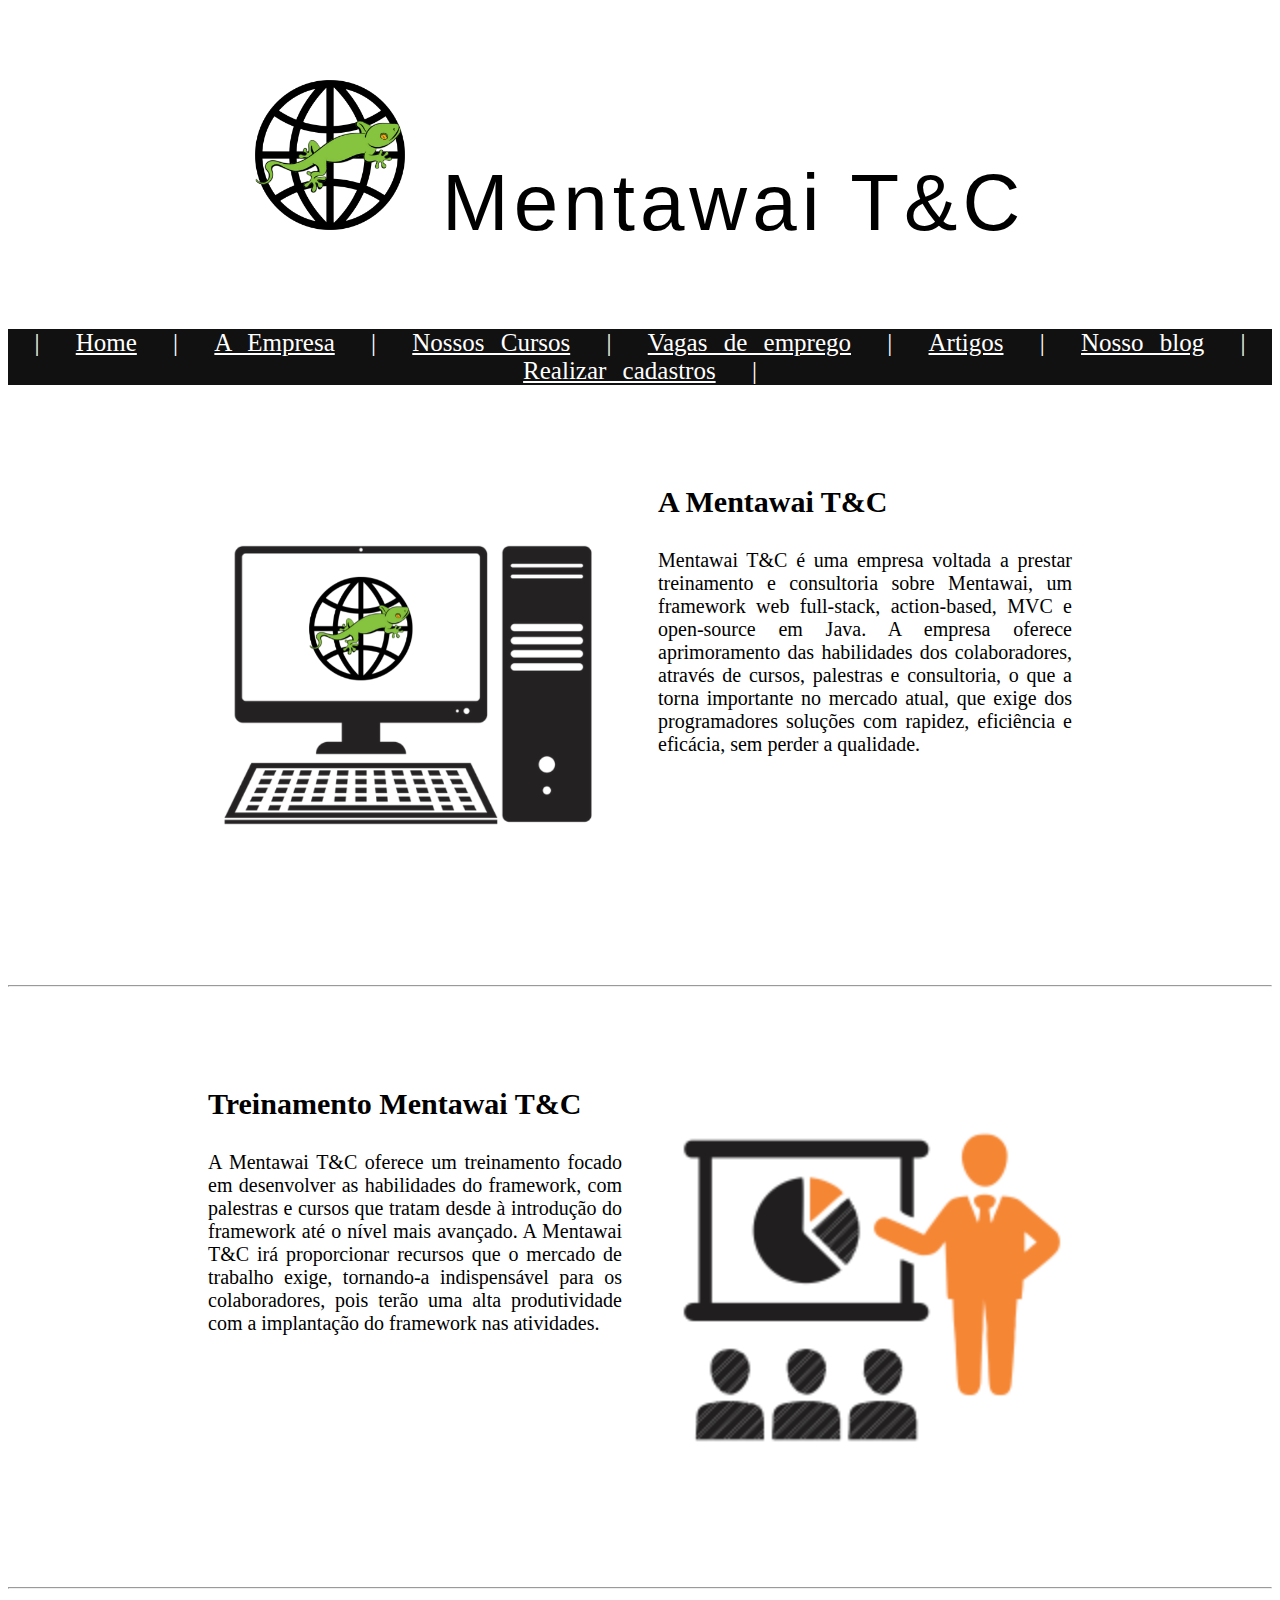
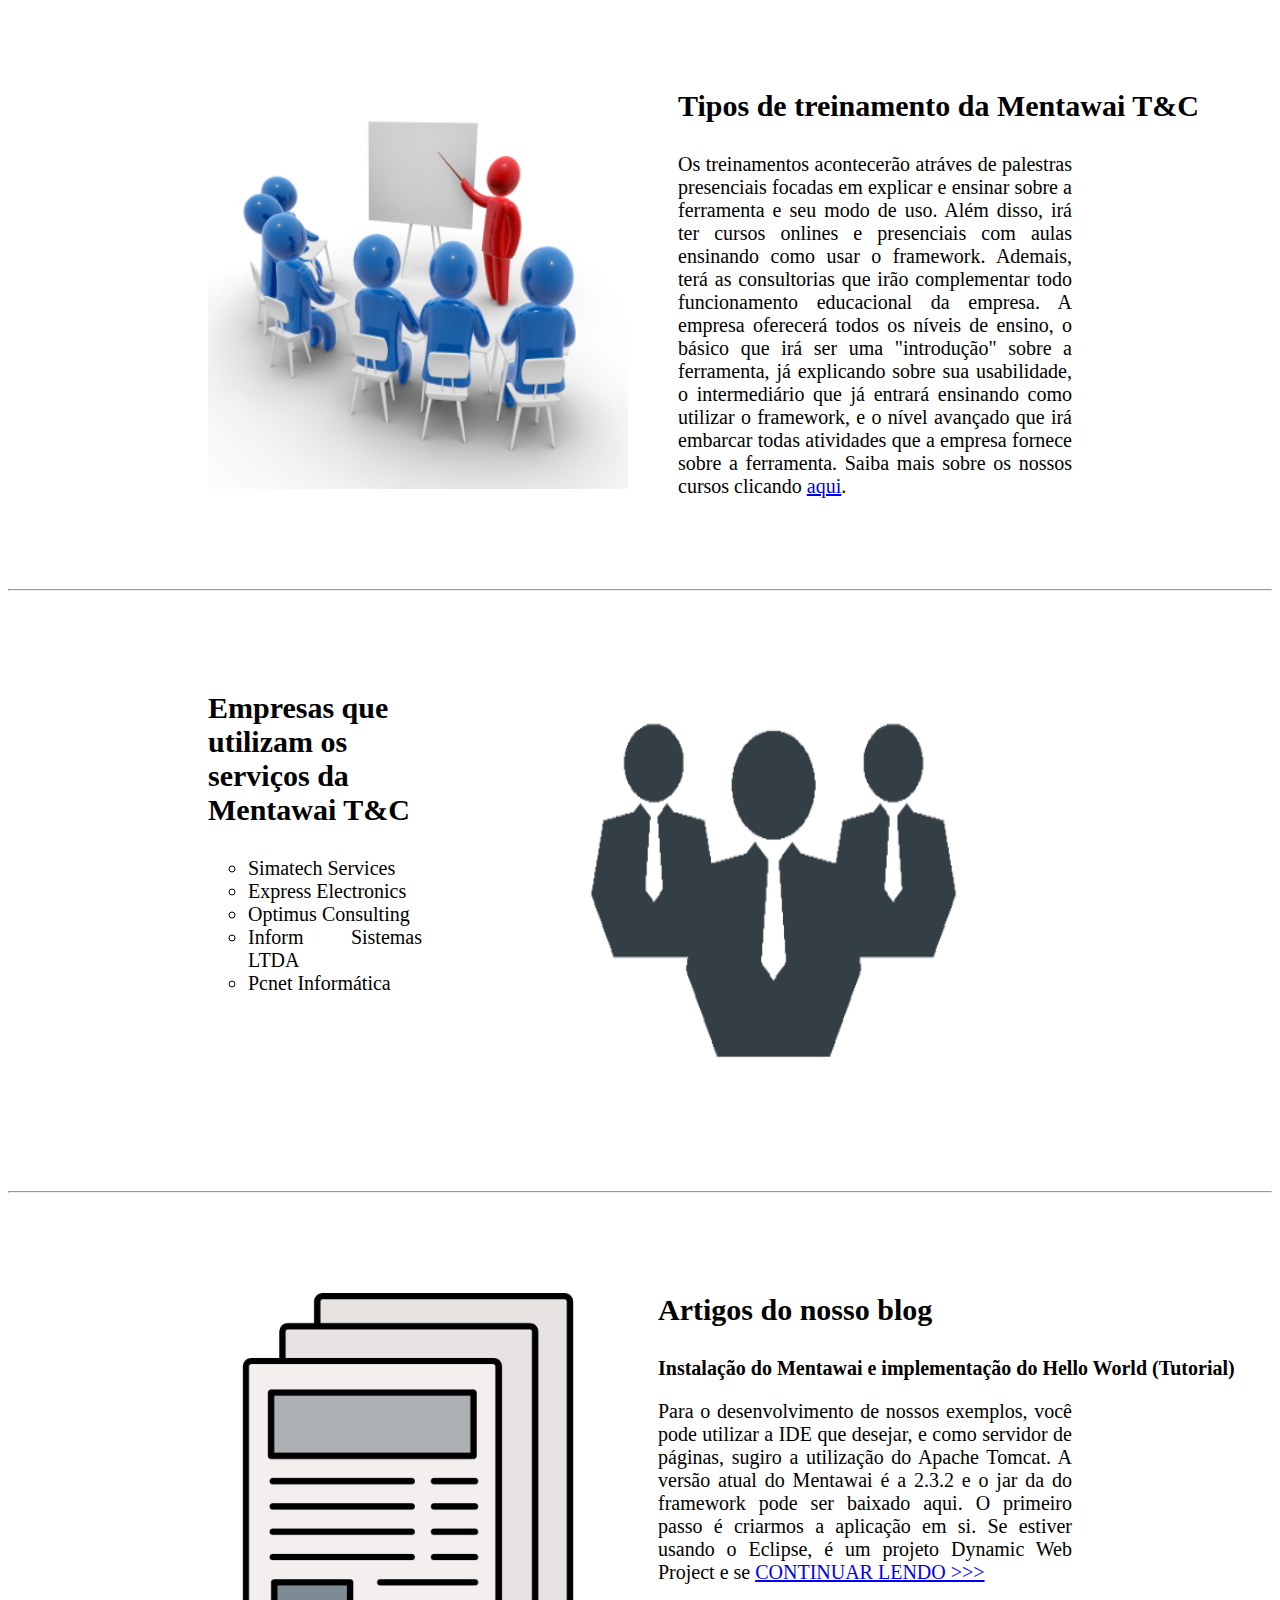
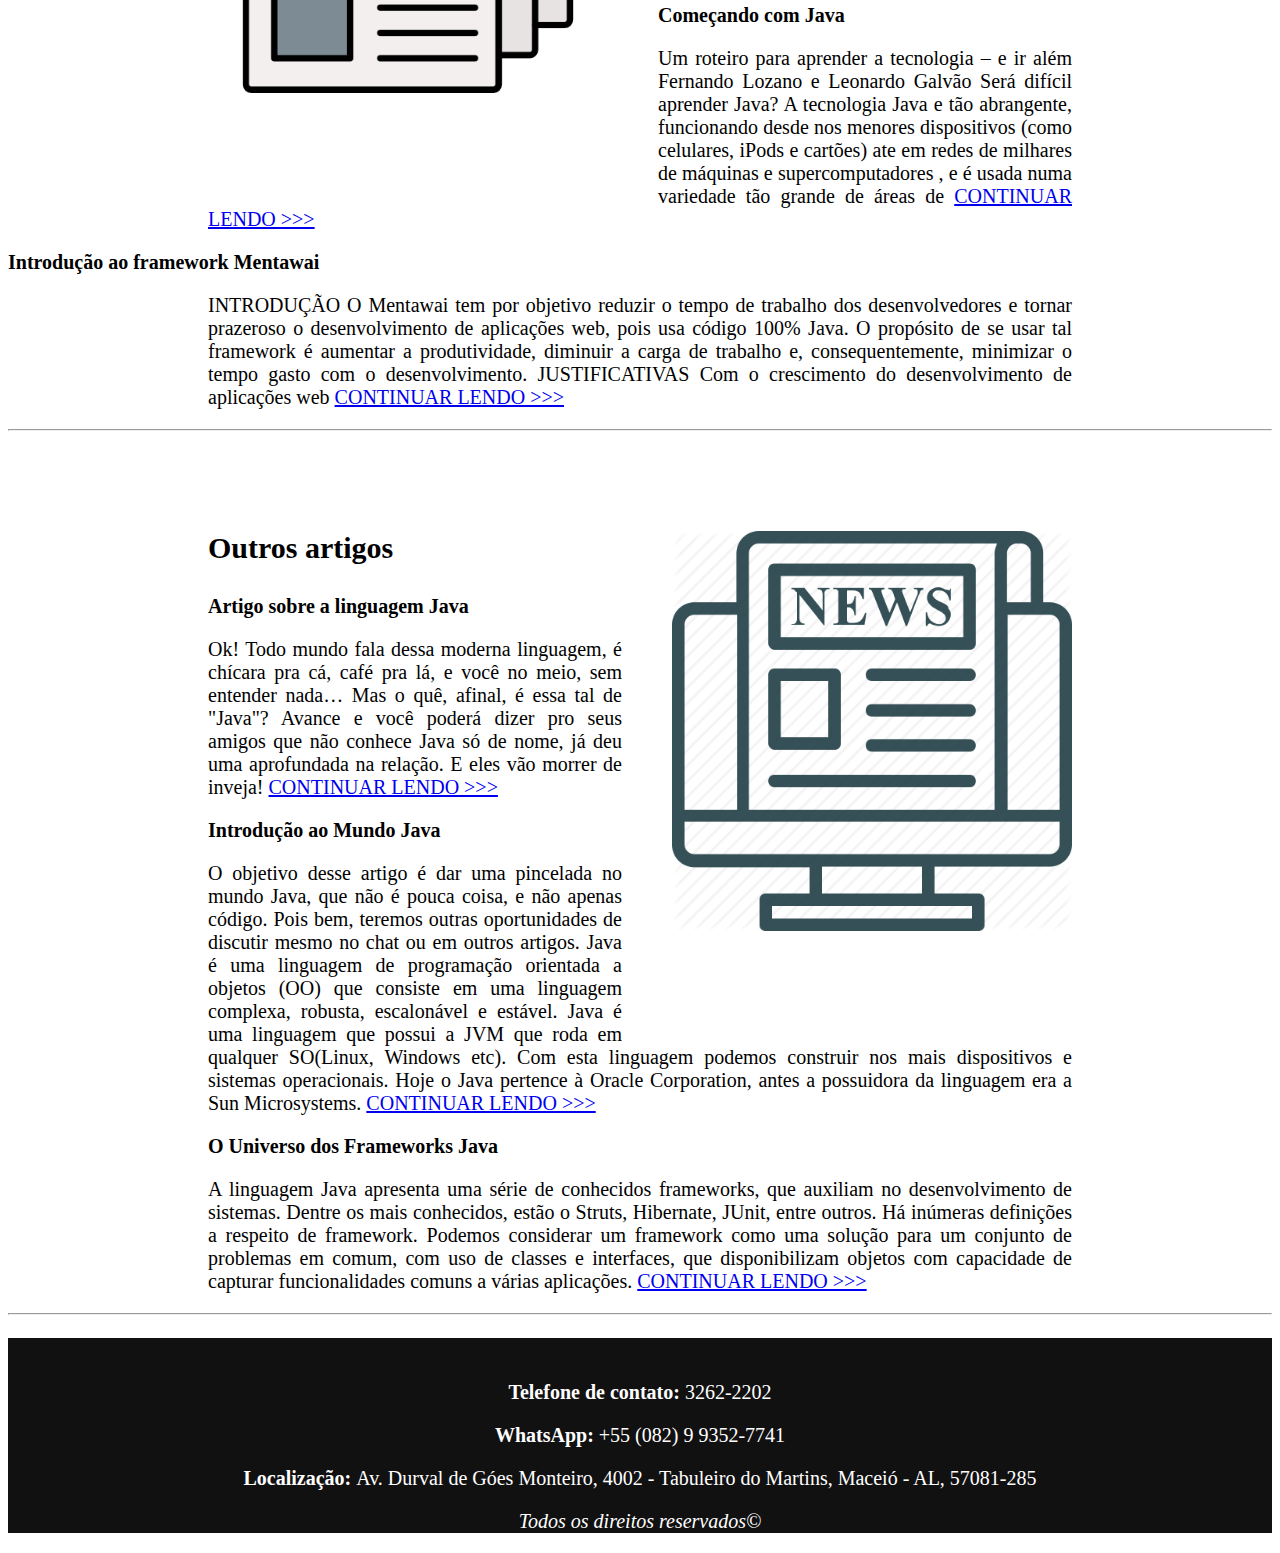
<file: index.html>
<!DOCTYPE html>
<html lang="pt-br">

    <head>
        <meta charset="utf-8">
        <title>Mentawai T&C</title>
        <link href="css/estilo.css"
            type="text/css"
            rel="stylesheet">

    </head>

    <body>
        
            <p class="titulo">
                <a href="index.html">
                    <img src="imagens/logo-mentawai-t&c.png"
                        alt="logo da empresa"
                        height="150"
                        width="150"
                        class="logo"></a>
                
                   Mentawai T&C
                   
                </p>
                
                <p class="menu">| 
                        <a href = "index.html" class="junta-menu">Home</a> | 
                        <a href = "oquee.html" class="junta-menu">A Empresa</a> | 
                        <a href = "cursos-e-eventos.html" class="junta-menu">Nossos Cursos</a> | 
                        <a href = "vagas-empregos.html" class="junta-menu">Vagas de emprego</a> |
                        <a href = "artigos.html" class="junta-menu">Artigos</a> |
                        <a href = "http://mentawaiblogphotography.photo.blog/" target="_blank" class="junta-menu">Nosso blog</a> |
                        <a href = "cadastros.html" class="junta-menu">Realizar cadastros</a> |
    
                </p>
     
                
    <p class="titulo-paragrafo">
        <img src="imagens/imagem-1.png"
            alt="imagem 1"
            height="400"
            width="400"
            class="imagem-esquerdo">

        A Mentawai T&C</p>

    <p class="paragrafo-direito">Mentawai T&C é uma empresa voltada a prestar treinamento e consultoria 
    sobre Mentawai, um  framework web full-stack, action-based, MVC e open-source em Java.
    A empresa oferece aprimoramento das habilidades dos colaboradores, através de cursos, 
    palestras e consultoria, o que a torna importante no mercado atual, que exige dos 
    programadores soluções com rapidez, eficiência e eficácia, sem perder a qualidade. </p>

    <hr>

    <p class="titulo-paragrafo recuo-titulo" >
            <img src="imagens/imagem-2.png"
                alt="imagem 2"
                height="400"
                width="400"
                class="imagem-direito">
    
        Treinamento Mentawai T&C </p>
         
      <p class="paragrafo-esquerdo">
          A Mentawai T&C oferece um treinamento focado em desenvolver as habilidades do framework, 
          com palestras e cursos que tratam desde à introdução do framework até o nível mais avançado.
          A Mentawai T&C irá proporcionar recursos que o mercado de trabalho exige, tornando-a indispensável
          para os colaboradores, pois terão uma alta produtividade com a implantação do framework nas atividades.
    </p>

    <hr>
      
    <p class="titulo-paragrafo">
        <img src="imagens/imagem-3.png"
            alt="imagem 3"
            height="400"
            width="420"
            class="imagem-esquerdo"> 
            
        Tipos de treinamento da Mentawai T&C</p>

      
        <p class="paragrafo-direito">Os treinamentos acontecerão atráves de palestras presenciais focadas em explicar e ensinar sobre a ferramenta
        e seu modo de uso. Além disso, irá ter cursos onlines e presenciais com aulas ensinando como usar o framework. Ademais, terá
        as consultorias que irão complementar todo funcionamento educacional da empresa. A empresa oferecerá todos os
        níveis de ensino, o básico que irá ser uma "introdução" sobre a ferramenta, já explicando sobre sua usabilidade,
        o intermediário que já entrará ensinando como utilizar o framework, e o nível avançado que irá embarcar todas 
        atividades que a empresa fornece sobre a ferramenta. Saiba mais sobre os nossos cursos clicando 
        <a href="cursos-e-eventos.html"> aqui</a>.</p> 
     
    <hr>

      <p class="titulo-paragrafo recuo-titulo">
            <img src="imagens/imagem-4.png"
            alt="imagem 4"
            height="400"
            width="600"
            class="imagem-direito">

          Empresas que utilizam os serviços da Mentawai T&C</p>

        <ul class="paragrafo-esquerdo">
            <li type="circle">Simatech Services</li>
            <li type="circle">Express Electronics</li>
            <li type="circle">Optimus Consulting</li>
            <li type="circle">Inform Sistemas LTDA</li>
            <li type="circle">Pcnet Informática</li>
        </ul>
    <hr>

    <p class="titulo-paragrafo">
        <img src="imagens/imagem-6.png"
            alt="imagem 6"
            height="400"
            width="400"
            class="imagem-esquerdo"> 
            
        Artigos do nosso blog</p>

      <p class="titulo-artigo">Instalação do Mentawai e implementação do Hello World (Tutorial)</p>
        <p class="paragrafo-direito">
                Para o desenvolvimento de nossos exemplos, você pode utilizar a IDE que desejar, 
                e como servidor de páginas, sugiro a utilização do Apache Tomcat. A versão atual 
                do Mentawai é a 2.3.2 e o jar da do framework pode ser baixado aqui. O primeiro 
                passo é criarmos a aplicação em si. Se estiver usando o Eclipse, é um projeto 
                Dynamic Web Project e se <a href="https://mentawaiblogphotography.photo.blog/2020/01/23/tutorial-de-instalacao-e-implementacao-do-hello-world-com-mentawai/" target="_blank"> CONTINUAR LENDO >>></a>

        </p>

        <p class="titulo-artigo">Começando com Java</p>
        <p class="paragrafo-direito">
            Um roteiro para aprender a tecnologia – e ir além Fernando Lozano e Leonardo Galvão 
            Será difícil aprender Java? A tecnologia Java e tão abrangente, funcionando desde 
            nos menores dispositivos (como celulares, iPods e cartões) ate em redes de milhares 
            de máquinas e supercomputadores , e é usada numa variedade tão grande de áreas de
            <a href="https://mentawaiblogphotography.photo.blog/2020/01/23/comecando-com-java/" target="_blank"> CONTINUAR LENDO >>></a>
        </p>

        <p class="titulo-artigo">Introdução ao framework Mentawai</p>
        <p class="paragrafo-direito">
            INTRODUÇÃO O Mentawai tem por objetivo reduzir o tempo de trabalho dos desenvolvedores
             e tornar prazeroso o desenvolvimento de aplicações web, pois usa código 100% Java. 
             O propósito de se usar tal framework é aumentar a produtividade, diminuir a carga de
              trabalho e, consequentemente, minimizar o tempo gasto com o desenvolvimento. 
              JUSTIFICATIVAS Com o crescimento do desenvolvimento de aplicações web
              <a href="https://mentawaiblogphotography.photo.blog/2020/01/22/introducao-ao-framework-mentawai/" target="_blank">
             CONTINUAR LENDO >>></a>
        </p> 
     
    <hr>

    <p class="titulo-paragrafo recuo-titulo">
        <img src="imagens/imagem-7.png"
            alt="imagem 7"
            height="400"
            width="400"
            class="imagem-direito"> 
            
        Outros artigos</p>

      
        
        <p class="titulo-artigo recuo-titulo">Artigo sobre a linguagem Java</p>
        <p class="paragrafo-esquerdo">
            Ok! Todo mundo fala dessa moderna linguagem, é chícara pra cá, café pra lá, e você no meio, 
            sem entender nada… Mas o quê, afinal, é essa tal de "Java"? Avance e você poderá dizer pro 
            seus amigos que não conhece Java só de nome, já deu uma aprofundada na relação. E eles vão 
            morrer de inveja! <a href="http://codigofonte.com.br/artigos/artigo-sobre-a-linguagem-java" target="_blank"> 
                CONTINUAR LENDO >>></a>
        </p>

        <p class="titulo-artigo recuo-titulo">Introdução ao Mundo Java</p>
        <p class="paragrafo-esquerdo">
            O objetivo desse artigo é dar uma pincelada no mundo Java, que não é pouca coisa, e não apenas código.
            Pois bem, teremos outras oportunidades de discutir mesmo no chat ou em outros artigos.
            Java é uma linguagem de programação orientada a objetos (OO) que consiste em uma linguagem complexa, robusta, escalonável e estável.
            Java é uma linguagem que possui a JVM que roda em qualquer SO(Linux, Windows etc). Com esta linguagem podemos construir nos mais dispositivos e sistemas operacionais.
            Hoje o Java pertence à Oracle Corporation, antes a possuidora da linguagem era a Sun Microsystems.
            <a href="https://www.vivaolinux.com.br/artigo/Introducao-ao-Mundo-Java" target="_blank"> CONTINUAR LENDO >>></a>
        </p>

        <p class="titulo-artigo recuo-titulo">O Universo dos Frameworks Java</p>
        <p class="paragrafo-esquerdo">
            A linguagem Java apresenta uma série de conhecidos frameworks, que auxiliam no 
            desenvolvimento de sistemas. Dentre os mais conhecidos, estão o Struts, Hibernate, 
            JUnit, entre outros.
            Há inúmeras definições a respeito de framework. Podemos considerar um framework 
            como uma solução para um conjunto de problemas em comum, com uso de classes e interfaces, 
            que disponibilizam objetos com capacidade de capturar funcionalidades comuns a várias aplicações.
              <a href="http://www.linhadecodigo.com.br/artigo/758/o-universo-dos-frameworks-java.aspx" target="_blank">
             CONTINUAR LENDO >>></a>
        </p>

        <hr>
        <br>
        
      <div id="rodape">
          <br>
              <p><b>Telefone de contato: </b>3262-2202</p>
              <p><b>WhatsApp: </b>+55 (082) 9 9352-7741</p>
              <p><b>Localização: </b>Av. Durval de Góes Monteiro, 4002 - Tabuleiro do Martins, Maceió - AL, 57081-285</p>
              <p><i>Todos os direitos reservados©</i></p>
     </div>

    </body>
</html>
</file>
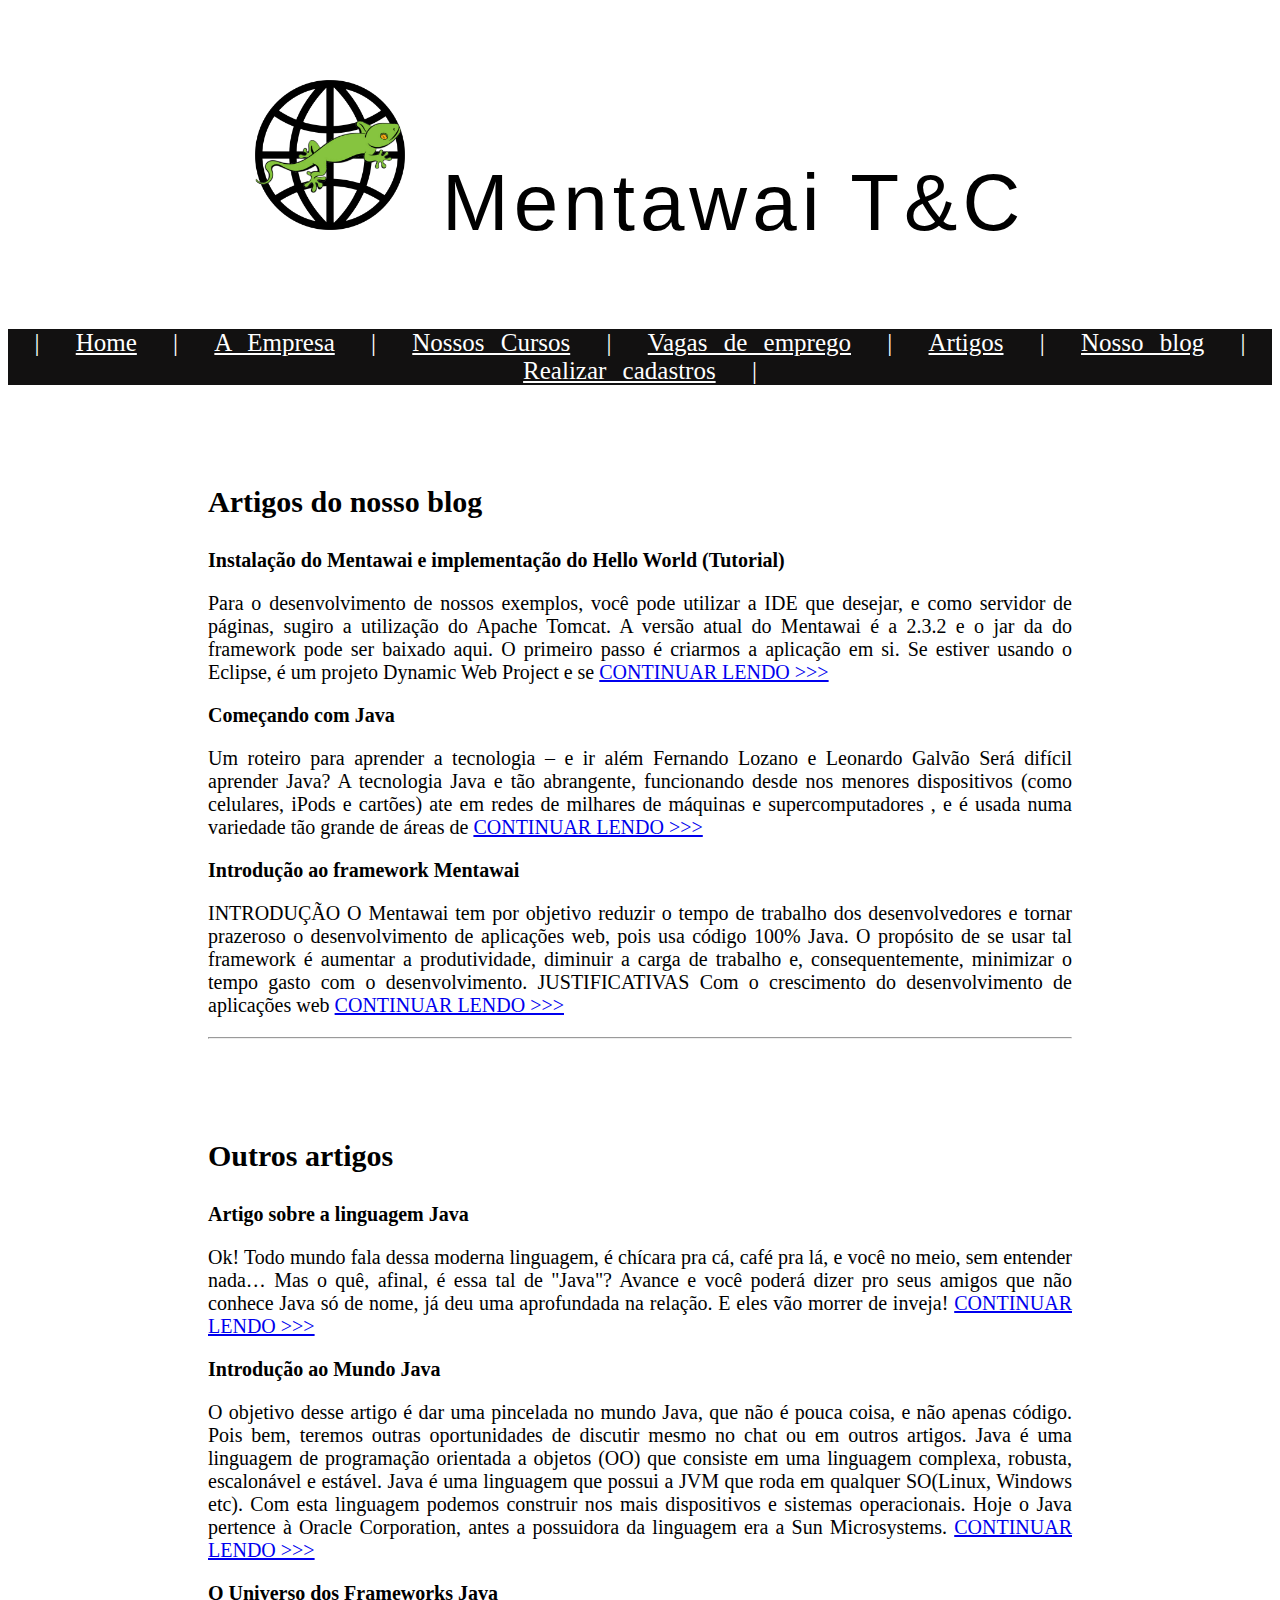
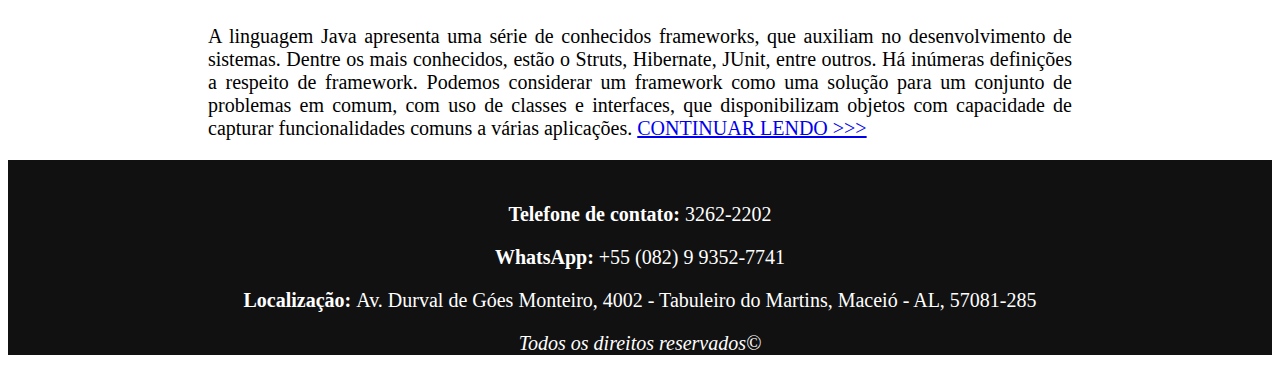
<file: artigos.html>
<!DOCTYPE html>
<html lang="pt-br">

    <head>
        <meta charset="utf-8">
        <title>Artigos</title>
        <link href="css/estilo.css"
            type="text/css"
            rel="stylesheet">
    </head>

    <body>
    
            <p class="titulo">
                    <a href="index.html">
                        <img src="imagens/logo-mentawai-t&c.png"
                            alt="logo da empresa"
                            height="150"
                            width="150"
                            class="logo"></a>
                    
                       Mentawai T&C
                       
                    </p>

            <p class="menu">| 
                    <a href = "index.html" class="junta-menu">Home</a> | 
                    <a href = "oquee.html" class="junta-menu">A Empresa</a> | 
                    <a href = "cursos-e-eventos.html" class="junta-menu">Nossos Cursos</a> | 
                    <a href = "vagas-empregos.html" class="junta-menu">Vagas de emprego</a> |
                    <a href = "artigos.html" class="junta-menu">Artigos</a> |
                    <a href = "http://mentawaiblogphotography.photo.blog/" target="_blank" class="junta-menu">Nosso blog</a> |
                    <a href = "cadastros.html" class="junta-menu">Realizar cadastros</a> |

            </p>
 
<div class="pagina-com-margem">
            <p class="titulo-paragrafo">                        
                    Artigos do nosso blog</p>

      <p class="titulo-artigo">Instalação do Mentawai e implementação do Hello World (Tutorial)</p>
        <p>
                Para o desenvolvimento de nossos exemplos, você pode utilizar a IDE que desejar, 
                e como servidor de páginas, sugiro a utilização do Apache Tomcat. A versão atual 
                do Mentawai é a 2.3.2 e o jar da do framework pode ser baixado aqui. O primeiro 
                passo é criarmos a aplicação em si. Se estiver usando o Eclipse, é um projeto 
                Dynamic Web Project e se <a href="https://mentawaiblogphotography.photo.blog/2020/01/23/tutorial-de-instalacao-e-implementacao-do-hello-world-com-mentawai/" target="_blank"> CONTINUAR LENDO >>></a>

        </p>

        <p class="titulo-artigo">Começando com Java</p>
        <p>
            Um roteiro para aprender a tecnologia – e ir além Fernando Lozano e Leonardo Galvão 
            Será difícil aprender Java? A tecnologia Java e tão abrangente, funcionando desde 
            nos menores dispositivos (como celulares, iPods e cartões) ate em redes de milhares 
            de máquinas e supercomputadores , e é usada numa variedade tão grande de áreas de
            <a href="https://mentawaiblogphotography.photo.blog/2020/01/23/comecando-com-java/" target="_blank"> CONTINUAR LENDO >>></a>
        </p>

        <p class="titulo-artigo">Introdução ao framework Mentawai</p>
        <p>
            INTRODUÇÃO O Mentawai tem por objetivo reduzir o tempo de trabalho dos desenvolvedores
             e tornar prazeroso o desenvolvimento de aplicações web, pois usa código 100% Java. 
             O propósito de se usar tal framework é aumentar a produtividade, diminuir a carga de
              trabalho e, consequentemente, minimizar o tempo gasto com o desenvolvimento. 
              JUSTIFICATIVAS Com o crescimento do desenvolvimento de aplicações web
              <a href="https://mentawaiblogphotography.photo.blog/2020/01/22/introducao-ao-framework-mentawai/" target="_blank">
             CONTINUAR LENDO >>></a>
        </p> 

        <hr>

    <p class="titulo-paragrafo">
        Outros artigos</p>

      
        
        <p class="titulo-artigo">Artigo sobre a linguagem Java</p>
        <p>
            Ok! Todo mundo fala dessa moderna linguagem, é chícara pra cá, café pra lá, e você no meio, 
            sem entender nada… Mas o quê, afinal, é essa tal de "Java"? Avance e você poderá dizer pro 
            seus amigos que não conhece Java só de nome, já deu uma aprofundada na relação. E eles vão 
            morrer de inveja! <a href="http://codigofonte.com.br/artigos/artigo-sobre-a-linguagem-java" target="_blank"> 
                CONTINUAR LENDO >>></a>
        </p>

        <p class="titulo-artigo">Introdução ao Mundo Java</p>
        <p>
            O objetivo desse artigo é dar uma pincelada no mundo Java, que não é pouca coisa, e não apenas código.
            Pois bem, teremos outras oportunidades de discutir mesmo no chat ou em outros artigos.
            Java é uma linguagem de programação orientada a objetos (OO) que consiste em uma linguagem complexa, robusta, escalonável e estável.
            Java é uma linguagem que possui a JVM que roda em qualquer SO(Linux, Windows etc). Com esta linguagem podemos construir nos mais dispositivos e sistemas operacionais.
            Hoje o Java pertence à Oracle Corporation, antes a possuidora da linguagem era a Sun Microsystems.
            <a href="https://www.vivaolinux.com.br/artigo/Introducao-ao-Mundo-Java" target="_blank"> CONTINUAR LENDO >>></a>
        </p>

        <p class="titulo-artigo">O Universo dos Frameworks Java</p>
        <p>
            A linguagem Java apresenta uma série de conhecidos frameworks, que auxiliam no 
            desenvolvimento de sistemas. Dentre os mais conhecidos, estão o Struts, Hibernate, 
            JUnit, entre outros.
            Há inúmeras definições a respeito de framework. Podemos considerar um framework 
            como uma solução para um conjunto de problemas em comum, com uso de classes e interfaces, 
            que disponibilizam objetos com capacidade de capturar funcionalidades comuns a várias aplicações.
              <a href="http://www.linhadecodigo.com.br/artigo/758/o-universo-dos-frameworks-java.aspx" target="_blank">
             CONTINUAR LENDO >>></a>
        </p>
</div>
        <div id="rodape">
                <br>
                    <p><b>Telefone de contato: </b>3262-2202</p>
                    <p><b>WhatsApp: </b>+55 (082) 9 9352-7741</p>
                    <p><b>Localização: </b>Av. Durval de Góes Monteiro, 4002 - Tabuleiro do Martins, Maceió - AL, 57081-285</p>
                    <p><i>Todos os direitos reservados©</i></p>
           </div>
      

    </body>
</html>
</file>
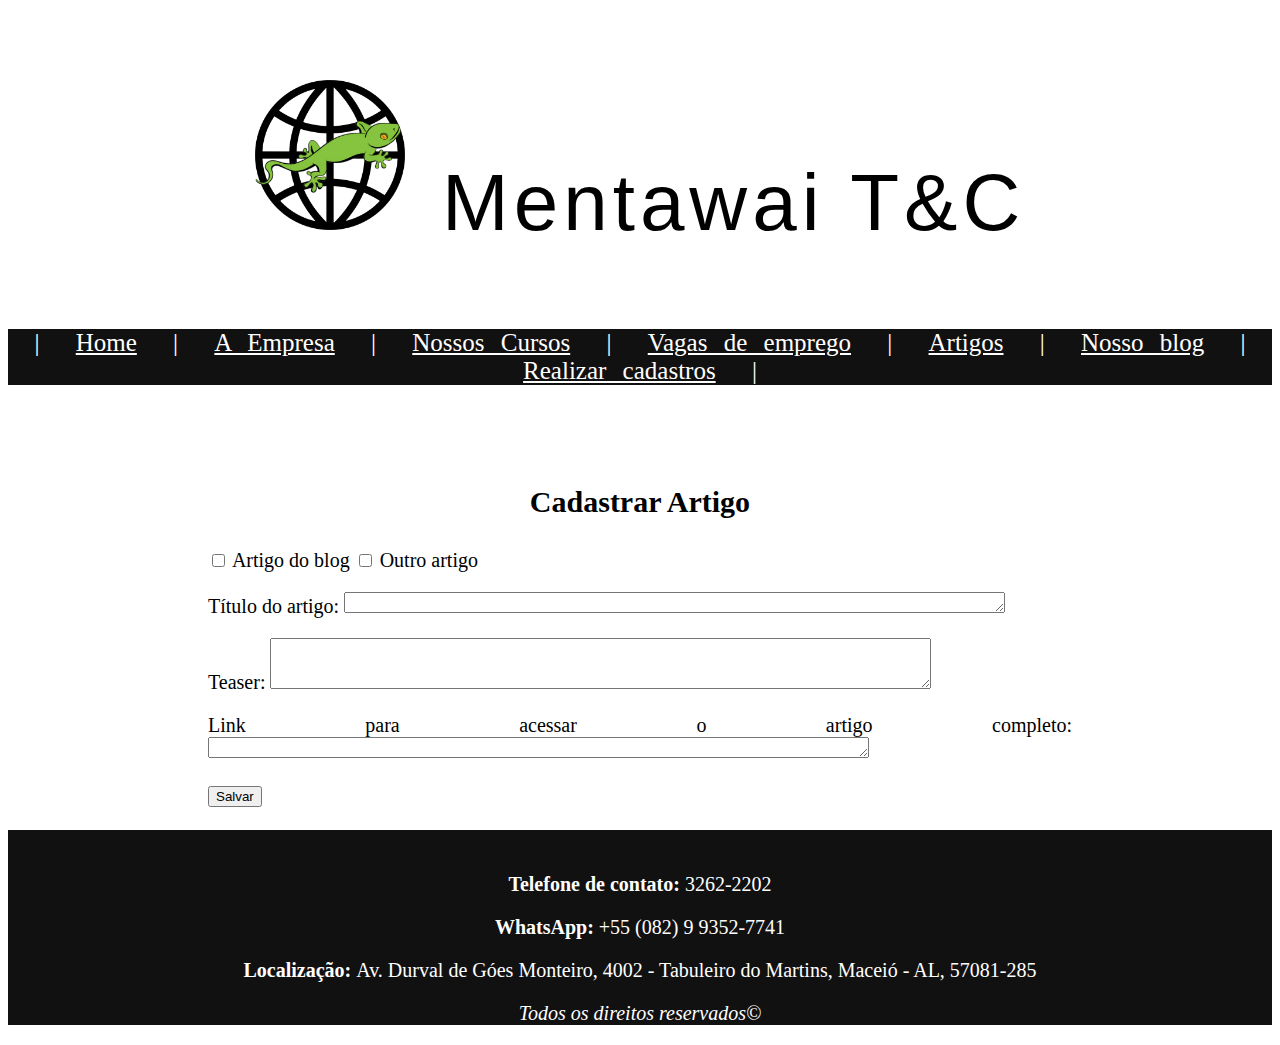
<file: cadastrar-artigo.html>
<!DOCTYPE html>
<html lang="pt-bt">
<head>
    <meta charset="utf-8">
    <title>Cadastrar Artigo</title>

    <link href="css/estilo.css"
            type="text/css"
            rel="stylesheet">
</head>

<body>

        <p class="titulo">
                <a href="index.html">
                    <img src="imagens/logo-mentawai-t&c.png"
                        alt="logo da empresa"
                        height="150"
                        width="150"
                        class="logo"></a>
                
                   Mentawai T&C
                   
                </p>
    
                <p class="menu">| 
                        <a href = "index.html" class="junta-menu">Home</a> | 
                        <a href = "oquee.html" class="junta-menu">A Empresa</a> | 
                        <a href = "cursos-e-eventos.html" class="junta-menu">Nossos Cursos</a> | 
                        <a href = "vagas-empregos.html" class="junta-menu">Vagas de emprego</a> |
                        <a href = "artigos.html" class="junta-menu">Artigos</a> |
                        <a href = "http://mentawaiblogphotography.photo.blog/" target="_blank" class="junta-menu">Nosso blog</a> |
                        <a href = "cadastros.html" class="junta-menu">Realizar cadastros</a> |
                </p>

<div class="pagina-com-margem">  
    
    <p class="titulo-paragrafo centralizar">Cadastrar Artigo</p>
    <form method = "get">
        
        <input type="checkbox" name="treinadores" value="do-blog"> Artigo do blog
        <input type="checkbox" name="treinadores" value="outros"> Outro artigo 
        <p>Título do artigo: <textarea name = "comments" cols = "80" rows = "1" > </textarea></p>
        <p>Teaser: <textarea name = "comments" cols = "80" rows = "3" > </textarea></p>
        <p>Link para acessar o artigo completo: <textarea name = "comments" cols = "80" rows = "1" > </textarea></p>

        <input type="submit" value="Salvar">
    </form>

</div>

    <br>

    <div id="rodape">
            <br>
                <p><b>Telefone de contato: </b>3262-2202</p>
                <p><b>WhatsApp: </b>+55 (082) 9 9352-7741</p>
                <p><b>Localização: </b>Av. Durval de Góes Monteiro, 4002 - Tabuleiro do Martins, Maceió - AL, 57081-285</p>
                <p><i>Todos os direitos reservados©</i></p>
       </div>
</body>
</html>
</file>
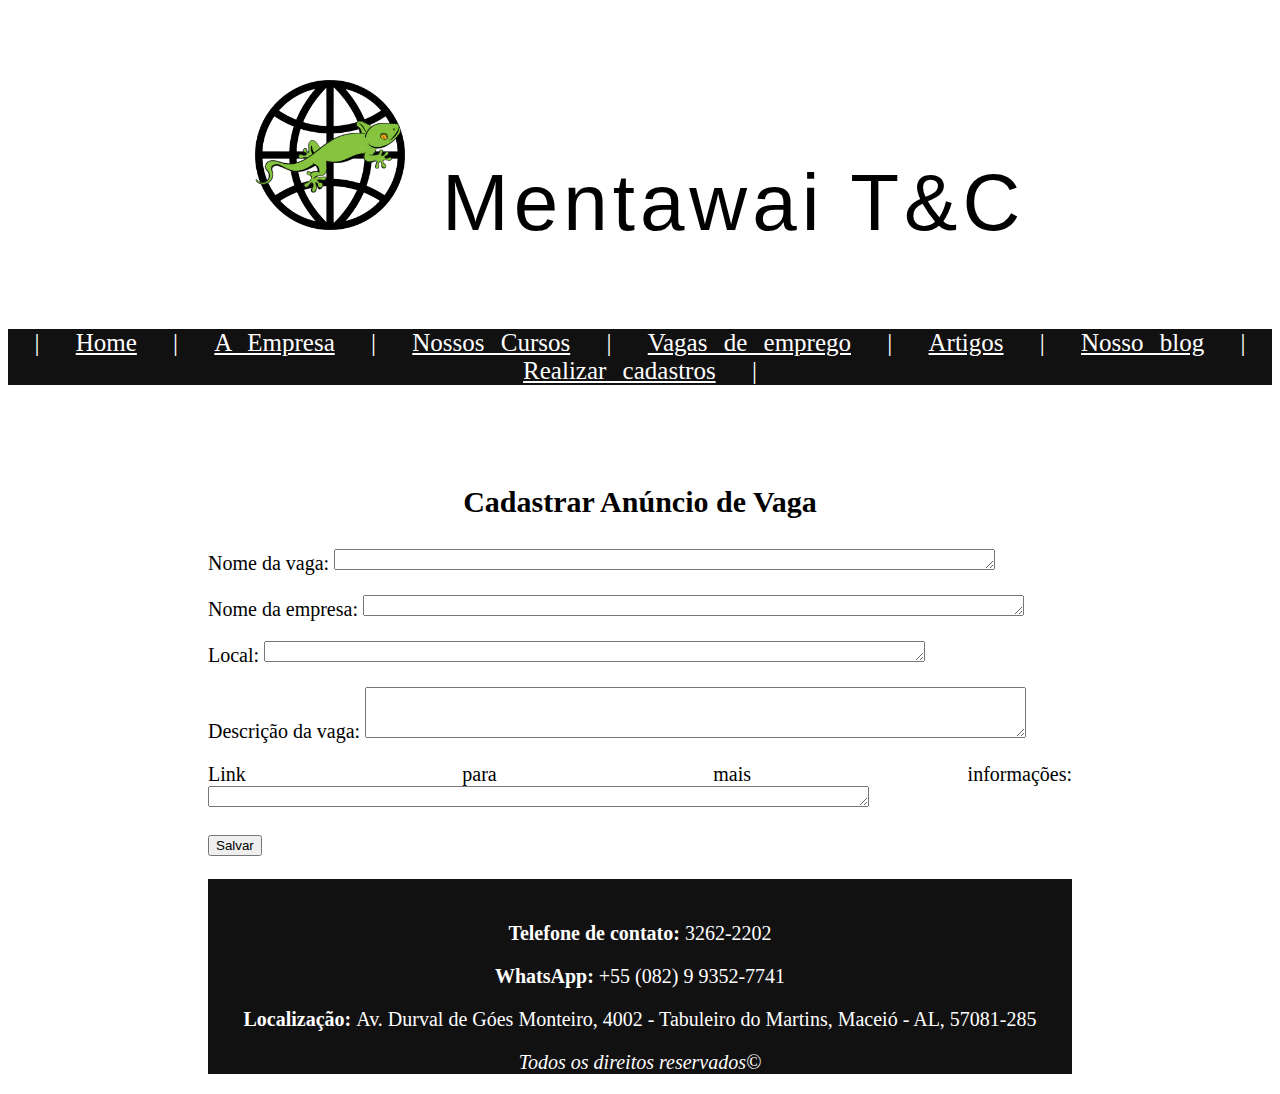
<file: cadastrar-vaga.html>
<!DOCTYPE html>
<html lang="pt-bt">
<head>
    <meta charset="utf-8">
    <title>Cadastrar Anúncio de Vaga</title>

    <link href="css/estilo.css"
            type="text/css"
            rel="stylesheet">
</head>

<body>

        <p class="titulo">
                <a href="index.html">
                    <img src="imagens/logo-mentawai-t&c.png"
                        alt="logo da empresa"
                        height="150"
                        width="150"
                        class="logo"></a>
                
                   Mentawai T&C
                   
                </p>
    
                <p class="menu">| 
                        <a href = "index.html" class="junta-menu">Home</a> | 
                        <a href = "oquee.html" class="junta-menu">A Empresa</a> | 
                        <a href = "cursos-e-eventos.html" class="junta-menu">Nossos Cursos</a> | 
                        <a href = "vagas-empregos.html" class="junta-menu">Vagas de emprego</a> |
                        <a href = "artigos.html" class="junta-menu">Artigos</a> |
                        <a href = "http://mentawaiblogphotography.photo.blog/" target="_blank" class="junta-menu">Nosso blog</a> |
                        <a href = "cadastros.html" class="junta-menu">Realizar cadastros</a> |
    
                </p>

    <div class="pagina-com-margem">

    <p class="titulo-paragrafo centralizar">Cadastrar Anúncio de Vaga</p>

    <form method = "get">
        
        <p>Nome da vaga: <textarea name = "comments" cols = "80" rows = "1" > </textarea></p>
        <p>Nome da empresa: <textarea name = "comments" cols = "80" rows = "1" > </textarea></p>
        <p>Local: <textarea name = "comments" cols = "80" rows = "1" > </textarea></p>
        <p>Descrição da vaga: <textarea name = "comments" cols = "80" rows = "3" > </textarea></p>
        <p>Link para mais informações: <textarea name = "comments" cols = "80" rows = "1" > </textarea></p>

        <input type="submit" value="Salvar">
    </form>

    <br>

    <div id="rodape">
            <br>
                <p><b>Telefone de contato: </b>3262-2202</p>
                <p><b>WhatsApp: </b>+55 (082) 9 9352-7741</p>
                <p><b>Localização: </b>Av. Durval de Góes Monteiro, 4002 - Tabuleiro do Martins, Maceió - AL, 57081-285</p>
                <p><i>Todos os direitos reservados©</i></p>
       </div>
</div>
</body>
</html>
</file>
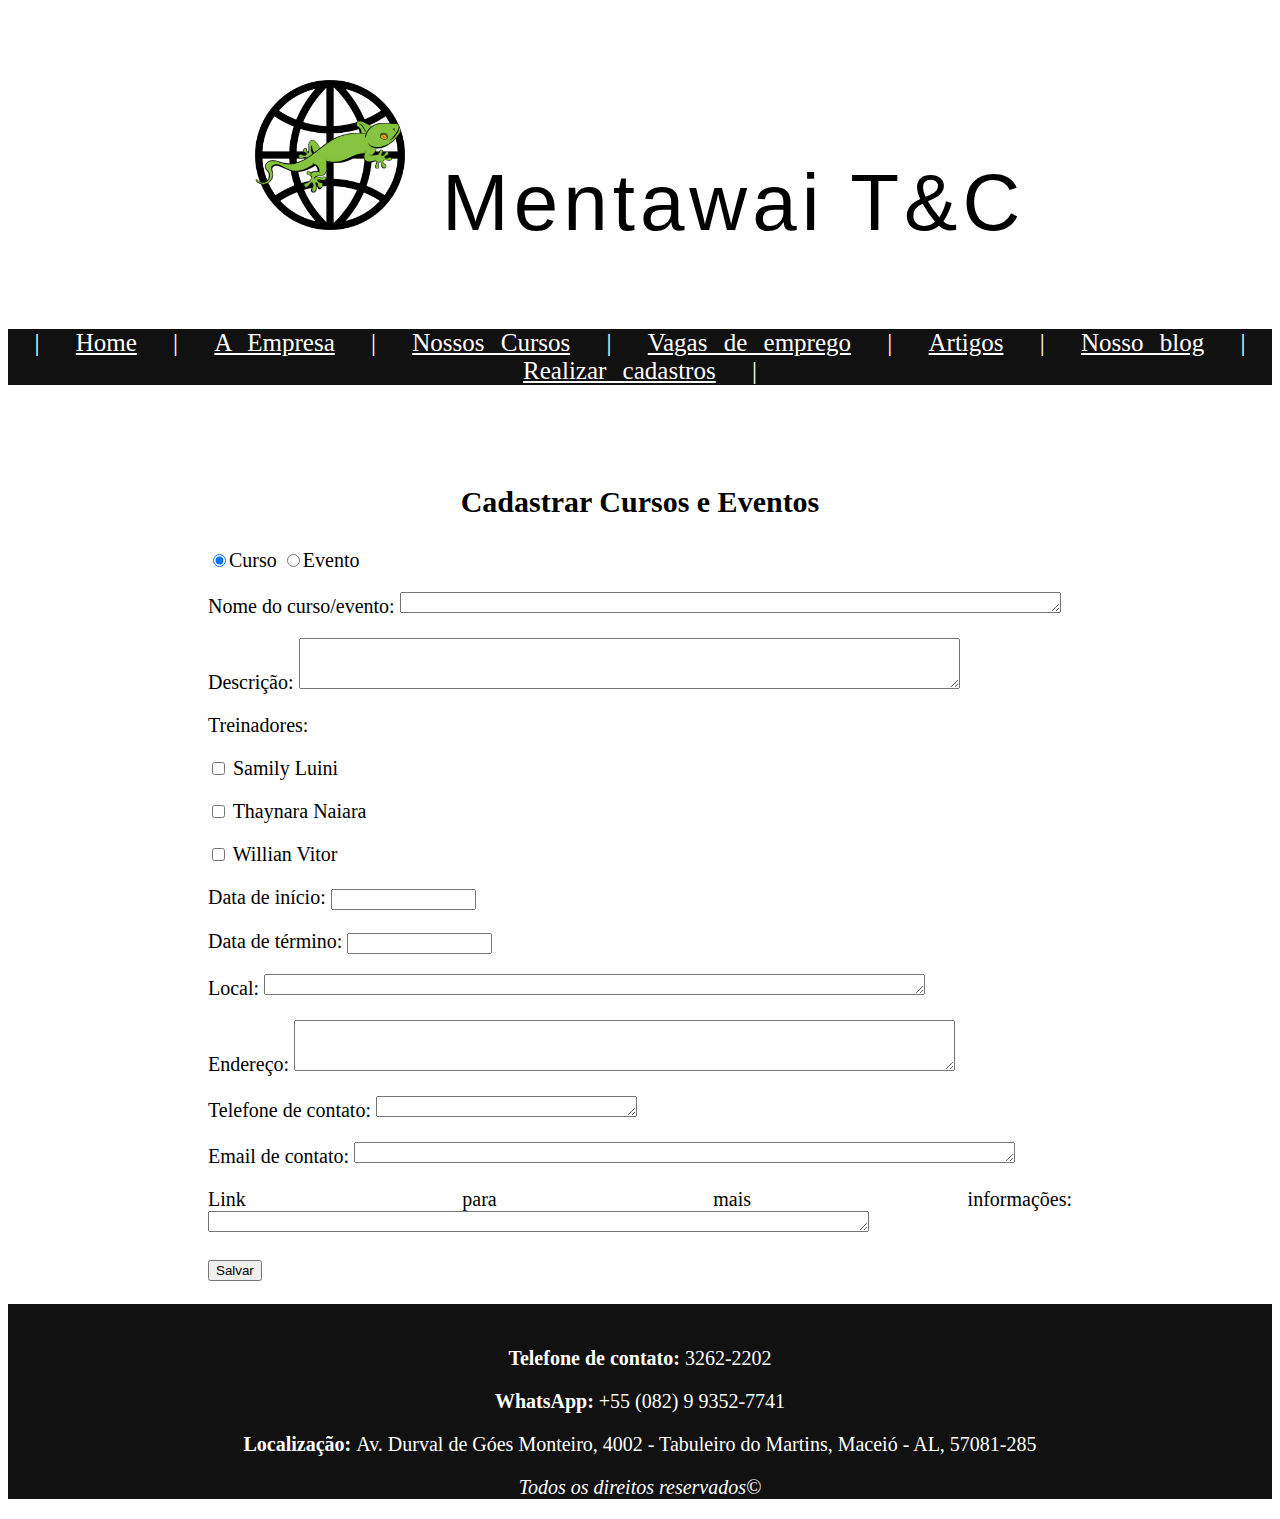
<file: cadastrar.html>
<!DOCTYPE html>
<html lang="pt-bt">
<head>
    <meta charset="utf-8">
    <title>Cadastro de cursos e eventos</title>
    <link href="css/estilo.css"
            type="text/css"
            rel="stylesheet">
</head>

<body>

                <p class="titulo">
                                <a href="index.html">
                                    <img src="imagens/logo-mentawai-t&c.png"
                                        alt="logo da empresa"
                                        height="150"
                                        width="150"
                                        class="logo"></a>
                                
                                   Mentawai T&C
                                   
                                </p>
            
                                <p class="menu">| 
                                        <a href = "index.html" class="junta-menu">Home</a> | 
                                        <a href = "oquee.html" class="junta-menu">A Empresa</a> | 
                                        <a href = "cursos-e-eventos.html" class="junta-menu">Nossos Cursos</a> | 
                                        <a href = "vagas-empregos.html" class="junta-menu">Vagas de emprego</a> |
                                        <a href = "artigos.html" class="junta-menu">Artigos</a> |
                                        <a href = "http://mentawaiblogphotography.photo.blog/" target="_blank" class="junta-menu">Nosso blog</a> |
                                        <a href = "cadastros.html" class="junta-menu">Realizar cadastros</a> |
                    
                                </p>

<div class="pagina-com-margem">

    <p class="titulo-paragrafo centralizar">Cadastrar Cursos e Eventos</p>

    <form method = "get">
        <p><input type="radio" name="tipo" value="curso" checked>Curso
        <input type="radio" name="tipo" value="evento">Evento</p>
        
        <p>Nome do curso/evento: <textarea name = "comments" cols = "80" rows = "1" > </textarea></p>
        
        <p>Descrição: <textarea name = "comments" cols = "80" rows = "3" > </textarea></p>
        
        <p>Treinadores:</p>
        <p><input type="checkbox" name="treinadores" value="samily"> Samily Luini</p>
        <p><input type="checkbox" name="treinadores" value="thaynara"> Thaynara Naiara</p>
        <p><input type="checkbox" name="treinadores" value="willian"> Willian Vitor</p>
        
        <p>Data de início: <input type="text" name="dataInicio" size="15" maxlength="10"/></p>
        <p>Data de término: <input type="text" name="dataTermino" size="15" maxlength="10"/></p>
        <p>Local: <textarea name = "comments" cols = "80" rows = "1" > </textarea></p>
        
        <p>Endereço: <textarea name = "comments" cols = "80" rows = "3" > </textarea></p>
        
        <p>Telefone de contato: <textarea name = "comments" cols = "30" rows = "1" > </textarea></p>
        
        <p>Email de contato: <textarea name = "comments" cols = "80" rows = "1" > </textarea></p>
        
        <p>Link para mais informações: <textarea name = "comments" cols = "80" rows = "1" > </textarea></p>
        
        <input type="submit" value="Salvar">
    </form>
</div>
    <br>
    <div id="rodape">
            <br>
                <p><b>Telefone de contato: </b>3262-2202</p>
                <p><b>WhatsApp: </b>+55 (082) 9 9352-7741</p>
                <p><b>Localização: </b>Av. Durval de Góes Monteiro, 4002 - Tabuleiro do Martins, Maceió - AL, 57081-285</p>
                <p><i>Todos os direitos reservados©</i></p>
       </div>
</body>
</html>
</file>
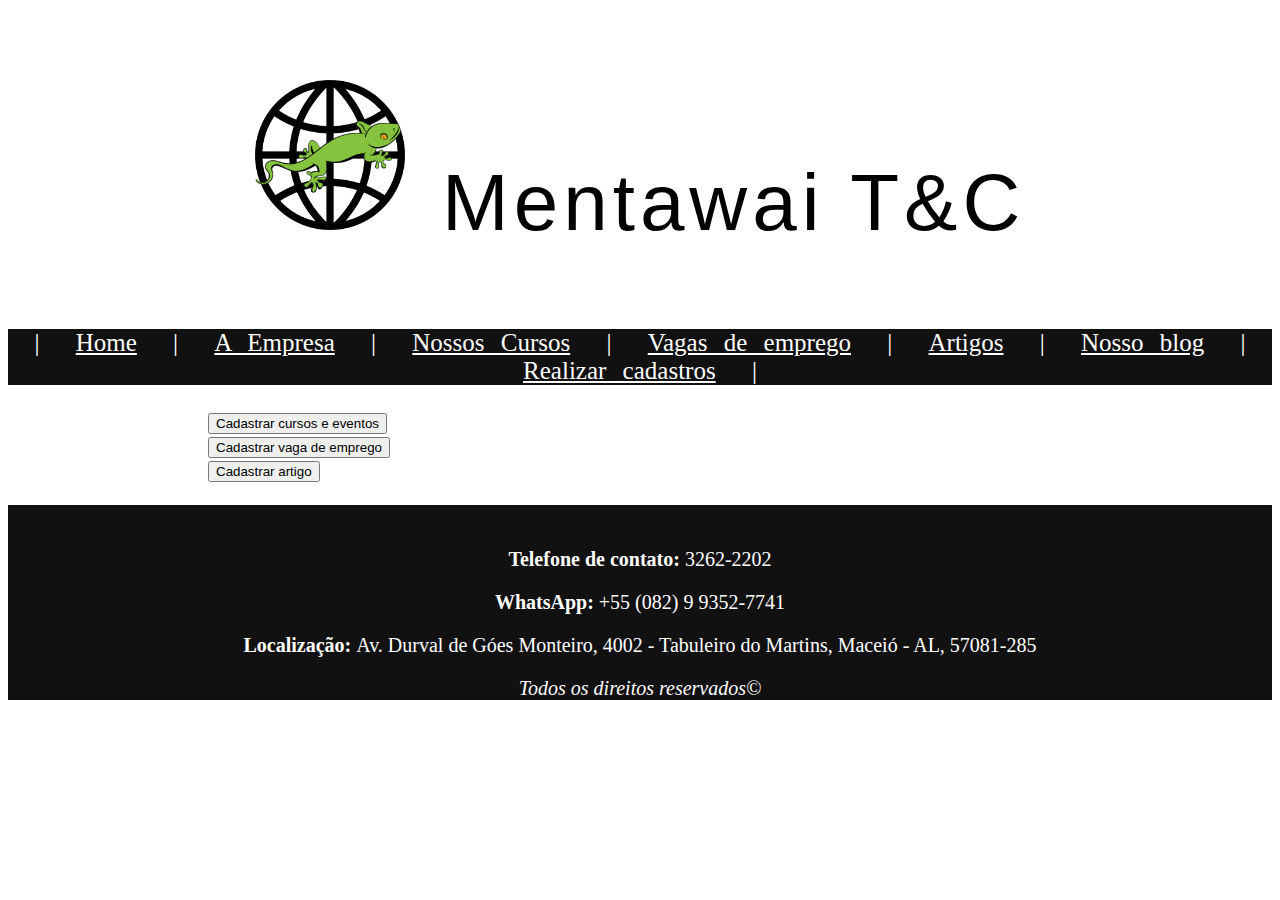
<file: cadastros.html>
<!DOCTYPE html>
<html lang="pt-bt">
<head>
    <meta charset="utf-8">
    <title>Cadastras</title>

    <link href="css/estilo.css"
            type="text/css"
            rel="stylesheet">
</head>

<body>

        <p class="titulo">
                <a href="index.html">
                    <img src="imagens/logo-mentawai-t&c.png"
                        alt="logo da empresa"
                        height="150"
                        width="150"
                        class="logo"></a>
                
                   Mentawai T&C
                   
                </p>
    
                <p class="menu">| 
                        <a href = "index.html" class="junta-menu">Home</a> | 
                        <a href = "oquee.html" class="junta-menu">A Empresa</a> | 
                        <a href = "cursos-e-eventos.html" class="junta-menu">Nossos Cursos</a> | 
                        <a href = "vagas-empregos.html" class="junta-menu">Vagas de emprego</a> |
                        <a href = "artigos.html" class="junta-menu">Artigos</a> |
                        <a href = "http://mentawaiblogphotography.photo.blog/" target="_blank" class="junta-menu">Nosso blog</a> |
                        <a href = "cadastros.html" class="junta-menu">Realizar cadastros</a> |
    
                </p>

<div class="pagina-com-margem">    
    <form method = "get" action="cadastrar.html">
        <input type="submit" value="Cadastrar cursos e eventos">
    </form>

    <form method = "get" action="cadastrar-vaga.html">
        <input type="submit" value="Cadastrar vaga de emprego">
    </form>

    <form method = "get" action="cadastrar-artigo.html">
        <input type="submit" value="Cadastrar artigo">
    </form>

</div>

    <br>

    <div id="rodape">
            <br>
                <p><b>Telefone de contato: </b>3262-2202</p>
                <p><b>WhatsApp: </b>+55 (082) 9 9352-7741</p>
                <p><b>Localização: </b>Av. Durval de Góes Monteiro, 4002 - Tabuleiro do Martins, Maceió - AL, 57081-285</p>
                <p><i>Todos os direitos reservados©</i></p>
       </div>
</body>
</html>
</file>
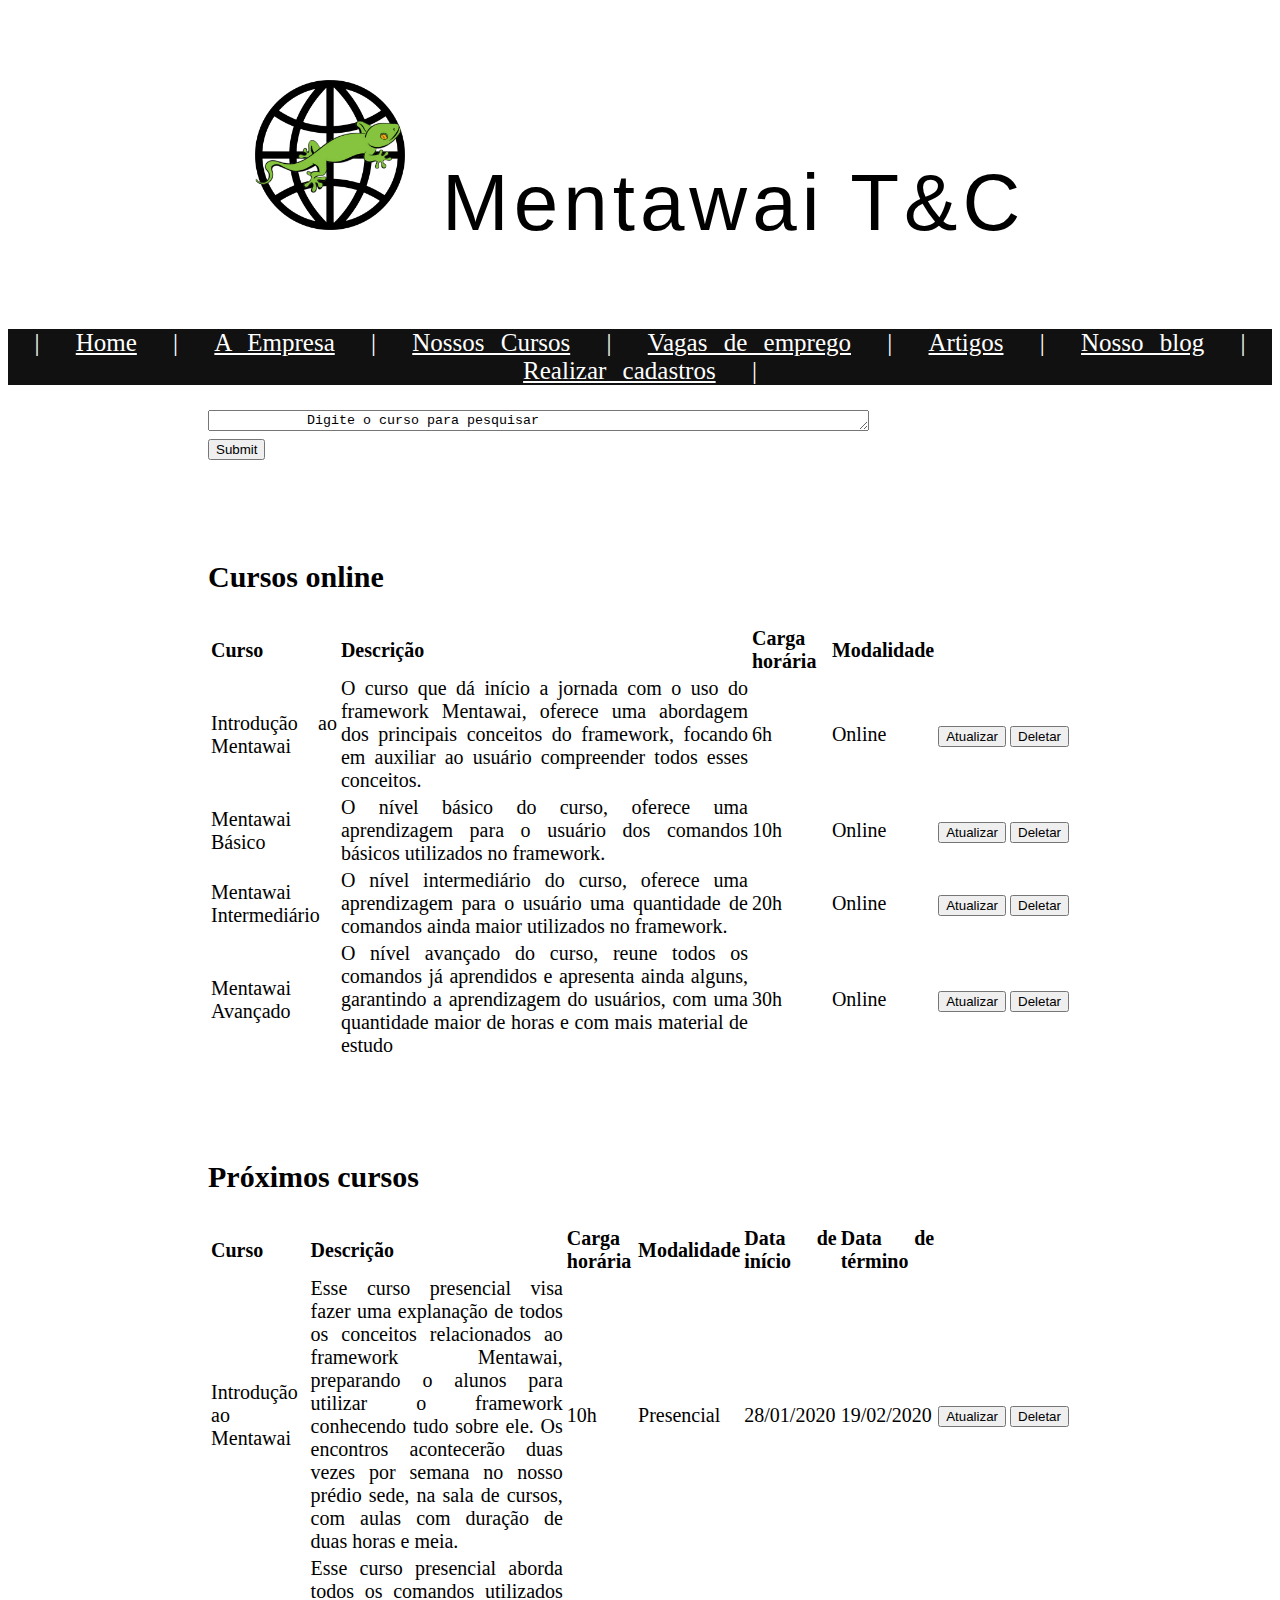
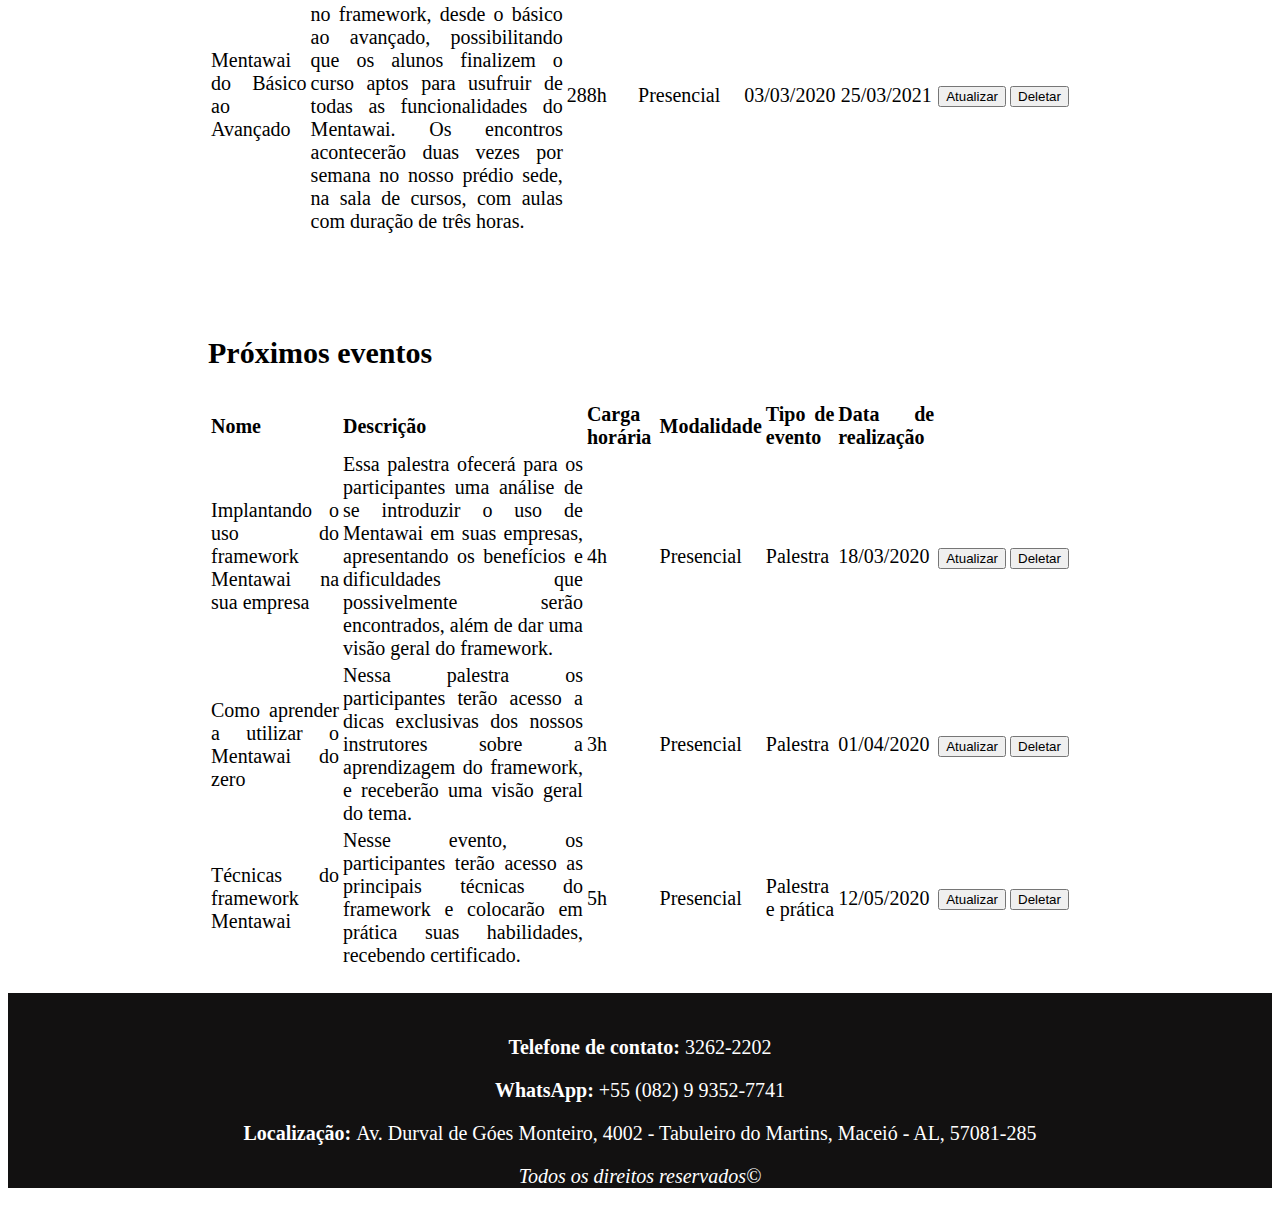
<file: cursos-e-eventos.html>
<!DOCTYPE html>
<html lang="pt-br">

<head>
        <meta charset="utf-8">
        <title>Cursos e Eventos</title>
        <link href="css/estilo.css"
            type="text/css"
            rel="stylesheet">
</head>

<body>
        <p class="titulo">
                <a href="index.html">
                    <img src="imagens/logo-mentawai-t&c.png"
                        alt="logo da empresa"
                        height="150"
                        width="150"
                        class="logo"></a>
                
                   Mentawai T&C
                   
                </p>
            
                <p class="menu">| 
                        <a href = "index.html" class="junta-menu">Home</a> | 
                        <a href = "oquee.html" class="junta-menu">A Empresa</a> | 
                        <a href = "cursos-e-eventos.html" class="junta-menu">Nossos Cursos</a> | 
                        <a href = "vagas-empregos.html" class="junta-menu">Vagas de emprego</a> |
                        <a href = "artigos.html" class="junta-menu">Artigos</a> |
                        <a href = "http://mentawaiblogphotography.photo.blog/" target="_blank" class="junta-menu">Nosso blog</a> |
                        <a href = "cadastros.html" class="junta-menu">Realizar cadastros</a> |
    
                </p>

<div class="pagina-com-margem">
    <form method="get">
      <p>
        <textarea name="comments" cols="80" rows="1">
            Digite o curso para pesquisar
        </textarea>

        <br>

        <input type="submit">

      </p>
    </form>

   <p class="titulo-paragrafo">Cursos online</p>

      <table >
          <tr>
              <th scope = "col">Curso</th>
              <th scope = "col">Descrição</th>
              <th scope = "col">Carga horária</th>
              <th scope = "col">Modalidade</th>
              <th></th>
              <th></th>
          </tr>
          <tr>
              <td>Introdução ao Mentawai</td>
              <td>O curso que dá início a jornada com o uso do framework Mentawai, 
                  oferece uma abordagem dos principais conceitos do framework, focando 
                  em auxiliar ao usuário compreender todos esses conceitos.</td>
              <td>6h</td>
              <td>Online</td>
              <td><form action="cadastrar.html"><input type="submit" value="Atualizar"></form></td>
              <td><form><input type="submit" value="Deletar"></form></td>
          </tr>
          <tr>
              <td>Mentawai Básico</td>
              <td>O nível básico do curso, oferece uma aprendizagem para o usuário 
                  dos comandos básicos utilizados no framework.</td>
              <td>10h</td>
              <td>Online</td>
              <td><form action="cadastrar.html"><input type="submit" value="Atualizar"></form></td>
              <td><form><input type="submit" value="Deletar"></form></td>
          </tr>
          <tr>
              <td>Mentawai Intermediário</td>
              <td>O nível intermediário do curso, oferece uma aprendizagem para o usuário 
                  uma quantidade de comandos ainda maior utilizados no framework.</td>
              <td>20h</td>
              <td>Online</td>
              <td><form action="cadastrar.html"><input type="submit" value="Atualizar"></form></td>
              <td><form><input type="submit" value="Deletar"></form></td>
         </tr>
          <tr>
              <td>Mentawai Avançado</td>
              <td>O nível avançado do curso, reune todos os comandos já aprendidos e 
                  apresenta ainda alguns, garantindo a aprendizagem do usuários, com uma 
                  quantidade maior de horas e com mais material de estudo</td>
              <td>30h</td>
              <td>Online</td>
              <td><form action="cadastrar.html"><input type="submit" value="Atualizar"></form></td>
              <td><form><input type="submit" value="Deletar"></form></td>
         </tr>
      </table>

    <p class="titulo-paragrafo">Próximos cursos</p>

      <table>
          <tr>
              <th scope = "col">Curso</th>
              <th scope = "col">Descrição</th>
              <th scope = "col">Carga horária</th>
              <th scope = "col">Modalidade</th>
              <th scope = "col">Data de início</th>
              <th scope = "col">Data de término</th>
              <th></th>
              <th></th>
          </tr>
          <tr>
              <td>Introdução ao Mentawai</td>
              <td>Esse curso presencial visa fazer uma explanação de todos os conceitos 
                  relacionados ao framework Mentawai, preparando o alunos para utilizar 
                  o framework conhecendo tudo sobre ele. Os encontros acontecerão duas 
                  vezes por semana no nosso prédio sede, na sala de cursos, com aulas 
                  com duração de duas horas e meia.</td>
              <td>10h</td>
              <td>Presencial</td>
              <td>28/01/2020</td>
              <td>19/02/2020</td>
              <td><form action="cadastrar.html"><input type="submit" value="Atualizar"></form></td>
              <td><form><input type="submit" value="Deletar"></form></td>
          </tr>
          <tr>
              <td>Mentawai do Básico ao Avançado</td>
              <td>Esse curso presencial aborda todos os comandos utilizados no framework, 
                  desde o básico ao avançado, possibilitando que os alunos finalizem o 
                  curso aptos para usufruir de todas as funcionalidades do Mentawai. Os 
                  encontros acontecerão duas vezes por semana no nosso prédio sede, na 
                  sala de cursos, com aulas com duração de três horas.</td>
              <td>288h</td>
              <td>Presencial</td>
              <td>03/03/2020</td>
              <td>25/03/2021</td>
              <td><form action="cadastrar.html"><input type="submit" value="Atualizar"></form></td>
              <td><form><input type="submit" value="Deletar"></form></td>
          </tr>
      </table>

      <p class="titulo-paragrafo">Próximos eventos</p>
      <table>
          <tr>
              <th scope = "col">Nome</th>
              <th scope = "col">Descrição</th>
              <th scope = "col">Carga horária</th>
              <th scope = "col">Modalidade</th>
              <th scope = "col">Tipo de evento</th>
              <th scope = "col">Data de realização</th>
              <th></th>
              <th></th>
          </tr>
          <tr>
              <td>Implantando o uso do framework Mentawai na sua empresa</td>
              <td>Essa palestra ofecerá para os participantes uma análise de se introduzir
                   o uso de Mentawai em suas empresas, apresentando os benefícios e 
                   dificuldades que possivelmente serão encontrados, além de dar uma 
                   visão geral do framework.</td>
              <td>4h</td>
              <td>Presencial</td>
              <td>Palestra</td>
              <td>18/03/2020</td>
              <td><form action="cadastrar.html"><input type="submit" value="Atualizar"></form></td>
              <td><form><input type="submit" value="Deletar"></form></td>
          </tr>
          <tr>
              <td>Como aprender a utilizar o Mentawai do zero</td>
              <td>Nessa palestra os participantes terão acesso a dicas exclusivas dos
                   nossos instrutores sobre a aprendizagem do framework, e receberão uma visão geral do tema.</td>
              <td>3h</td>
              <td>Presencial</td>
              <td>Palestra</td>
              <td>01/04/2020</td>
              <td><form action="cadastrar.html"><input type="submit" value="Atualizar"></form></td>
              <td><form><input type="submit" value="Deletar"></form></td>
          </tr>
          <tr>
              <td>Técnicas do framework Mentawai</td>
              <td>
                  Nesse evento, os participantes terão acesso as principais técnicas do framework e 
                  colocarão em prática suas habilidades, recebendo certificado.
              </td>
              <td>5h</td>
              <td>Presencial</td>
              <td>Palestra e prática</td>
              <td>12/05/2020</td>
              <td><form action="cadastrar.html"><input type="submit" value="Atualizar"></form></td>
              <td><form><input type="submit" value="Deletar"></form></td>
          </tr>
      </table>
</div>
      <br>
      
      <div id="rodape">
            <br>
                <p><b>Telefone de contato: </b>3262-2202</p>
                <p><b>WhatsApp: </b>+55 (082) 9 9352-7741</p>
                <p><b>Localização: </b>Av. Durval de Góes Monteiro, 4002 - Tabuleiro do Martins, Maceió - AL, 57081-285</p>
                <p><i>Todos os direitos reservados©</i></p>
       </div>

</body>
</html>
</file>
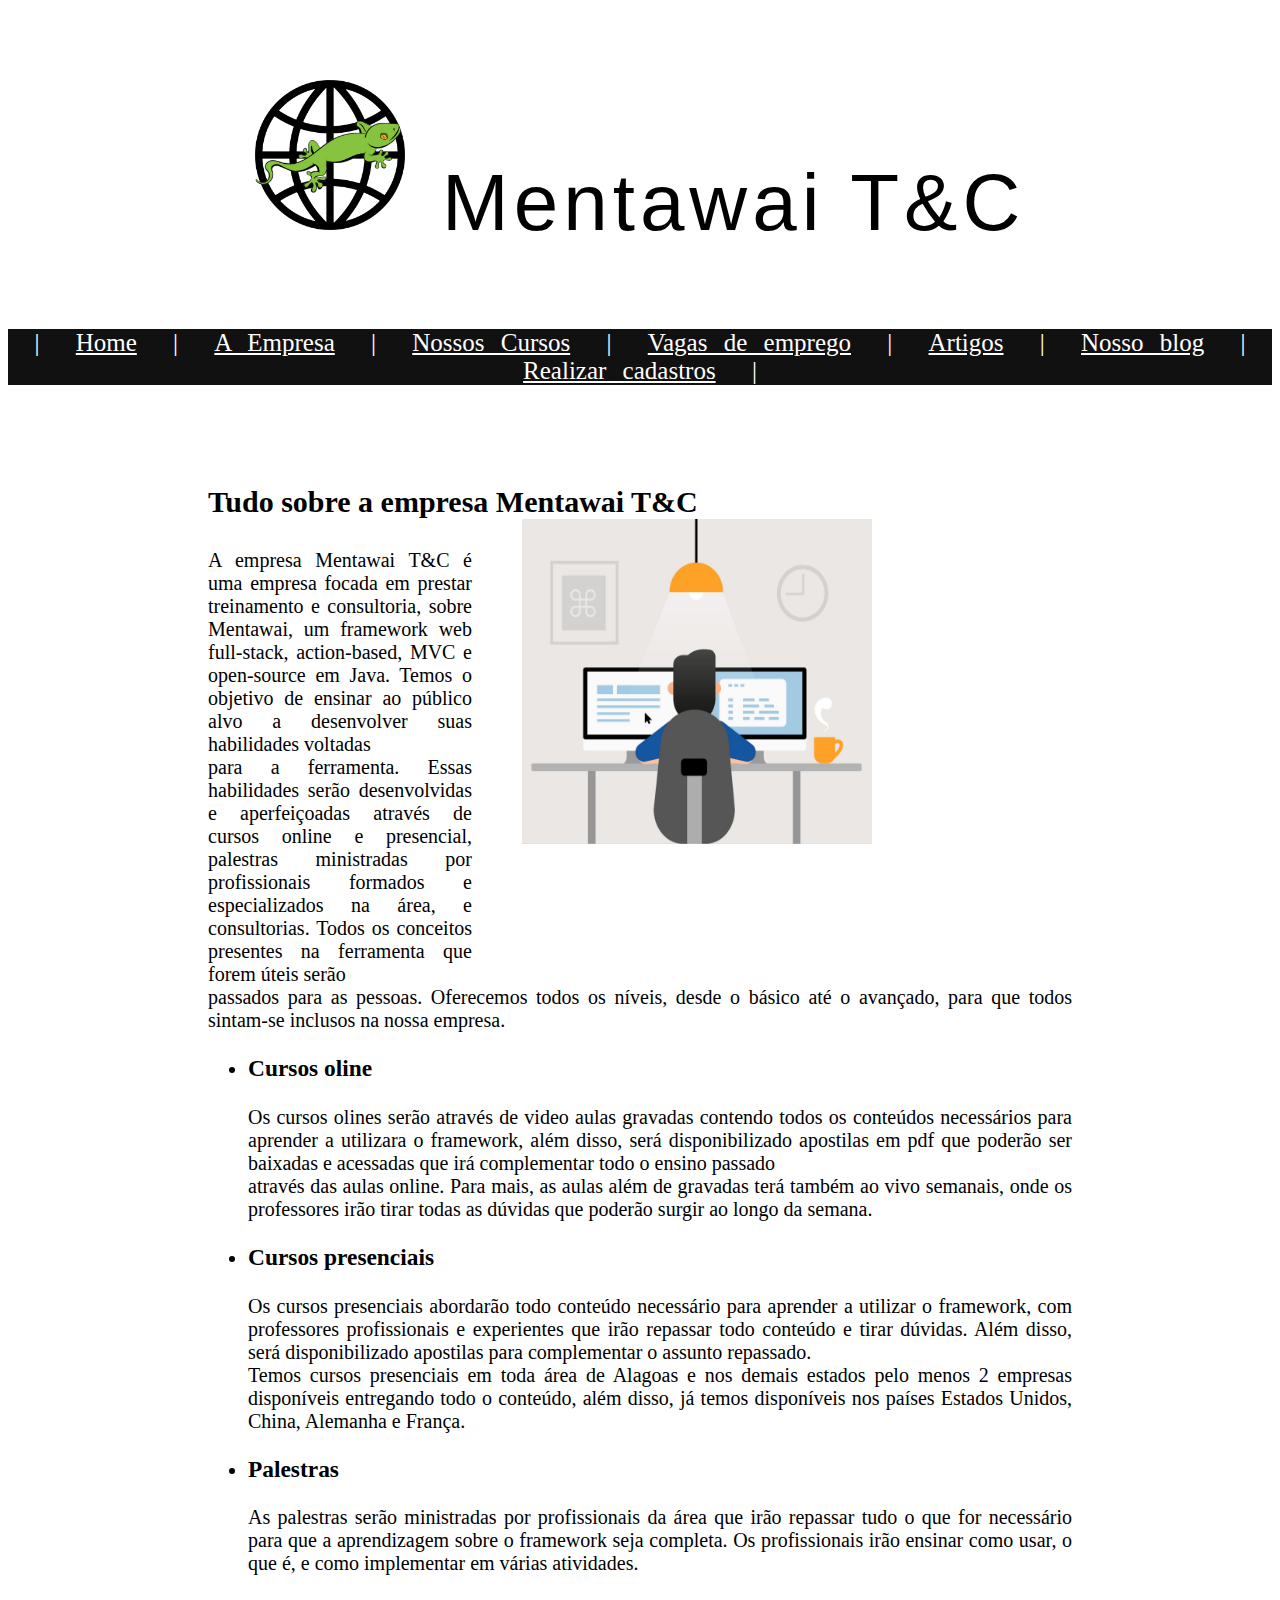
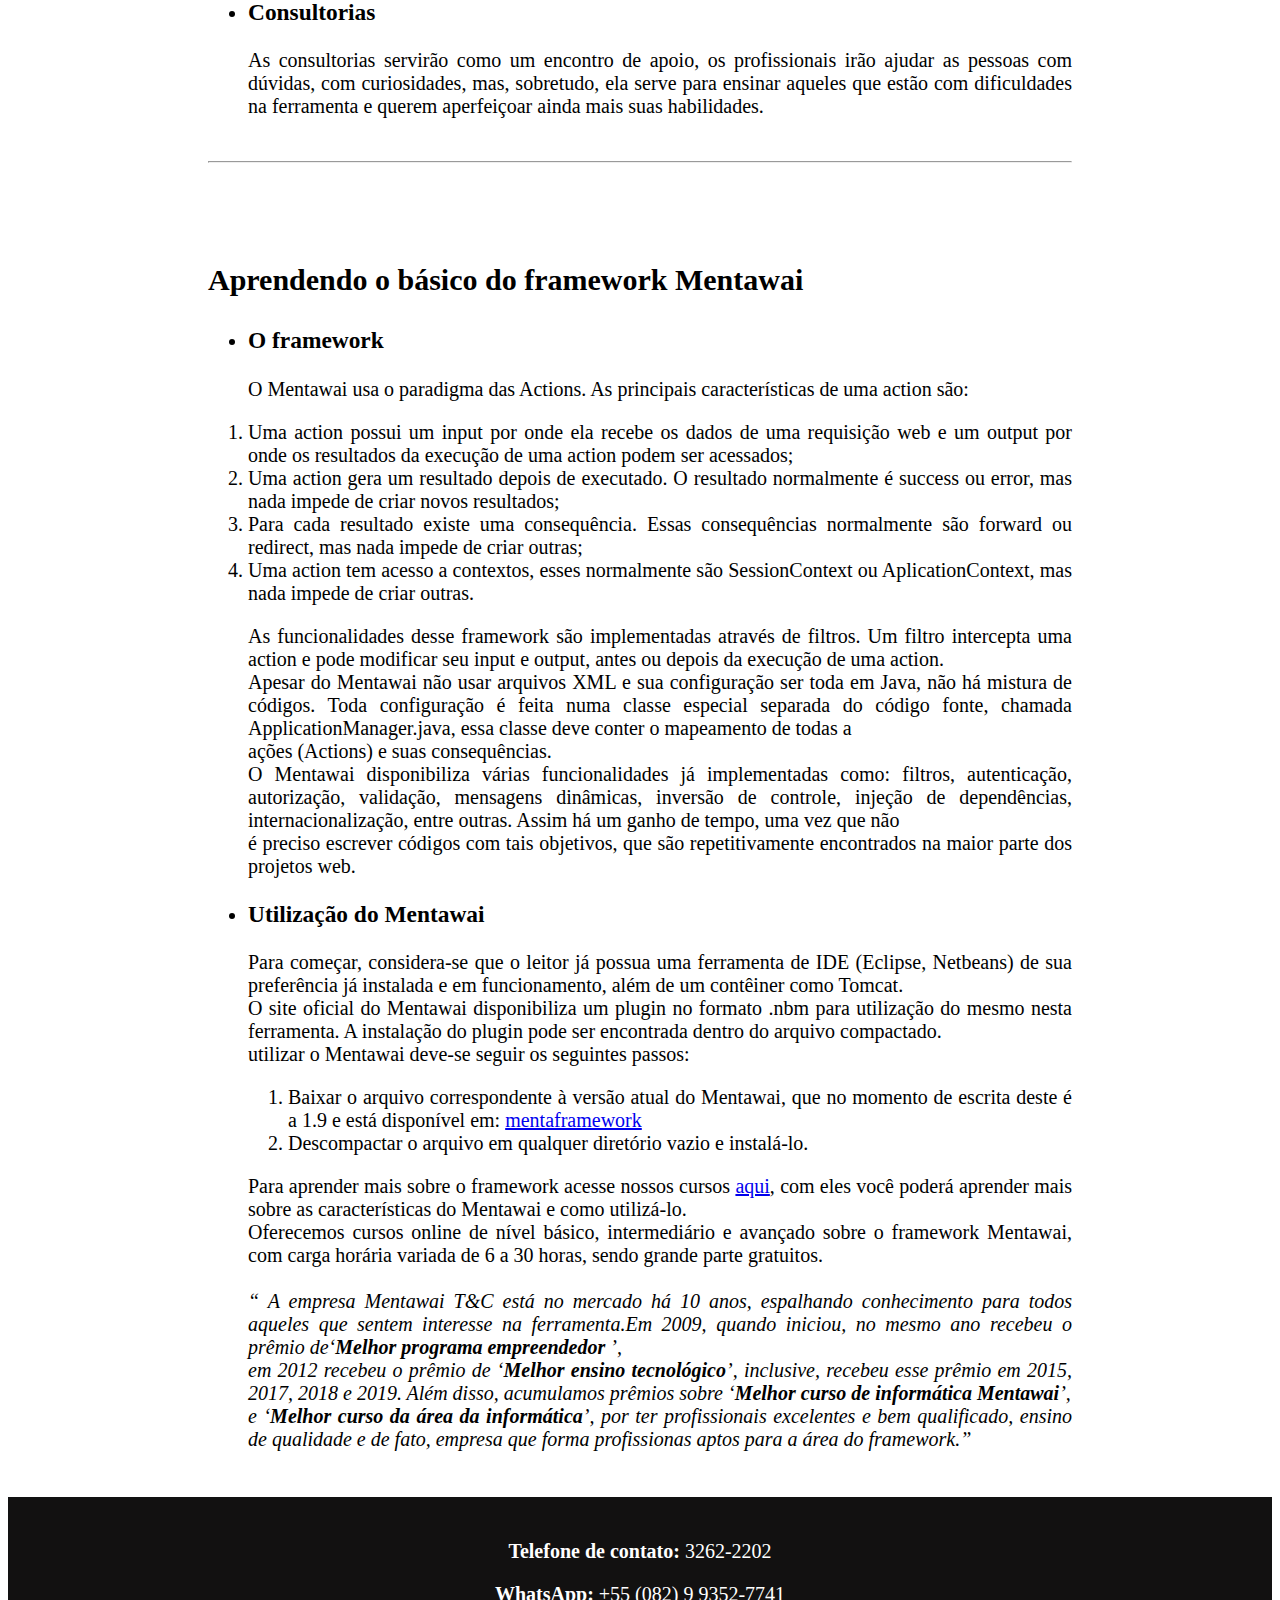
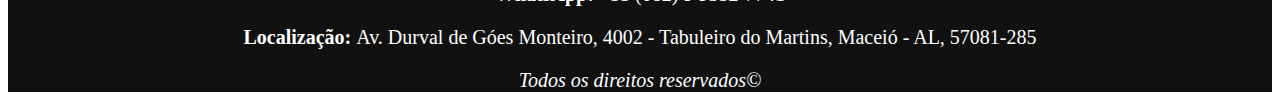
<file: oquee.html>
<!DOCTYPE html>
<html lang="pt-br">

    <head>
        <meta charset="utf-8">
        <title>A Empresa</title>
        <link href="css/estilo.css"
            type="text/css"
            rel="stylesheet">
    </head>

    <body>
    
            <p class="titulo">
                    <a href="index.html">
                        <img src="imagens/logo-mentawai-t&c.png"
                            alt="logo da empresa"
                            height="150"
                            width="150"
                            class="logo"></a>
                    
                       Mentawai T&C
                       
                    </p>
                    <p class="menu">| 
                            <a href = "index.html" class="junta-menu">Home</a> | 
                            <a href = "oquee.html" class="junta-menu">A Empresa</a> | 
                            <a href = "cursos-e-eventos.html" class="junta-menu">Nossos Cursos</a> | 
                            <a href = "vagas-empregos.html" class="junta-menu">Vagas de emprego</a> |
                            <a href = "artigos.html" class="junta-menu">Artigos</a> |
                            <a href = "http://mentawaiblogphotography.photo.blog/" target="_blank" class="junta-menu">Nosso blog</a> |
                            <a href = "cadastros.html" class="junta-menu">Realizar cadastros</a> |
        
                    </p>
 
<div class="pagina-com-margem">

        <p class="titulo-paragrafo">Tudo sobre a empresa Mentawai T&C
                <img src="imagens/imagem-5.jpg"
                alt="imagem 5"
                height="325"
                width="350"
                class="imagem-direito">
        </p>

        <p>
             A empresa Mentawai T&C é uma empresa focada em prestar treinamento e consultoria,
            sobre Mentawai, um  framework web full-stack, action-based, MVC e open-source em Java.
            Temos o objetivo de ensinar ao público alvo a desenvolver suas habilidades voltadas <br> para a ferramenta.
            Essas habilidades serão desenvolvidas e aperfeiçoadas através de cursos online e presencial,
            palestras ministradas por profissionais formados e especializados na área, e consultorias. Todos
            os conceitos presentes na ferramenta que forem úteis serão <br> passados para as pessoas. Oferecemos todos
            os níveis, desde o básico até o avançado, para que todos sintam-se inclusos na nossa empresa.
        </p>

        <ul>

         <li><h3> Cursos oline</h3>

            Os cursos olines serão através de video aulas gravadas contendo todos os conteúdos necessários para aprender
            a utilizara o framework, além disso, será disponibilizado apostilas em pdf que poderão ser baixadas e acessadas
            que irá complementar todo o ensino passado<br> através das aulas online. Para mais, as aulas além de gravadas terá 
            também ao vivo semanais, onde os professores irão tirar todas as dúvidas que poderão surgir ao longo da semana. 
        </li>

        <li><h3>Cursos presenciais </h3>

            Os cursos presenciais abordarão todo conteúdo necessário para aprender a utilizar o framework, com professores
            profissionais e experientes que irão repassar todo conteúdo e tirar dúvidas. Além disso, será disponibilizado apostilas
            para complementar o assunto repassado. 
            <br>
            Temos cursos presenciais em toda área de Alagoas e nos demais estados pelo menos 2 empresas disponíveis entregando todo 
            o conteúdo, além disso, já temos disponíveis nos países Estados Unidos, China, Alemanha e França. 
        </li>

        <li><h3>Palestras </h3>
            As palestras serão ministradas por profissionais da área que irão repassar tudo o que for necessário para que a aprendizagem
            sobre o framework seja completa. Os profissionais irão ensinar como usar, o que é, e como implementar em várias atividades.
        </li>

        <li><h3>Consultorias </h3>
            As consultorias servirão como um encontro de apoio, os profissionais irão ajudar as pessoas com dúvidas, com curiosidades, mas, sobretudo,
            ela serve para ensinar aqueles que estão com dificuldades na ferramenta e querem aperfeiçoar ainda mais suas habilidades.
        </li>
    </ul>
    <br>
    <hr>

   
    <p class="titulo-paragrafo">Aprendendo o básico do framework Mentawai</p>
         
    <ul>
        <li><h3>O framework</h3></li>
    </ul>
        <dd>O Mentawai usa o paradigma das Actions. As principais características de uma action são:</dd>
            <ol>
                <li>Uma action possui um input por onde ela recebe os dados de uma requisição web 
                    e um output por onde os resultados da execução de uma action podem ser acessados;</li>
                <li>Uma action gera um resultado depois de executado. O resultado normalmente é 
                    success ou error, mas nada impede de criar novos resultados;</li>
                <li>Para cada resultado existe uma consequência. Essas consequências normalmente 
                    são forward ou redirect, mas nada impede de criar outras;</li>
                <li>Uma action tem acesso a contextos, esses normalmente são SessionContext ou 
                    AplicationContext, mas nada impede de criar outras.</li>
            </ol>
        <dd>
            As funcionalidades desse framework são implementadas através de filtros. Um filtro 
            intercepta uma action e pode modificar seu input e output, antes ou depois da execução de uma action.
            <br>
            Apesar do Mentawai não usar arquivos XML e sua configuração ser toda em Java, não há mistura de 
            códigos. Toda configuração é feita numa classe especial separada do código fonte, chamada 
            ApplicationManager.java, essa classe deve conter o mapeamento de todas a <br>ações (Actions) e suas consequências.
            <br>
            O Mentawai disponibiliza várias funcionalidades já implementadas como: filtros, autenticação, 
            autorização, validação, mensagens dinâmicas, inversão de controle, injeção de dependências, 
            internacionalização, entre outras. Assim há um ganho de tempo, uma vez que não <br> é preciso escrever
             códigos com tais objetivos, que são repetitivamente encontrados na maior parte dos projetos web. 
        </dd>
    <ul>
        <li><h3>Utilização do Mentawai</h3></li>
    </ul>
        <dd>Para começar, considera-se que o leitor já possua uma ferramenta de IDE (Eclipse, Netbeans) de sua
            preferência já instalada e em funcionamento, além de um contêiner como Tomcat.
            <br>
            O site oficial do Mentawai disponibiliza um plugin no formato .nbm para utilização do mesmo nesta 
            ferramenta. A instalação do plugin pode ser encontrada dentro do arquivo compactado.
            <br>
            utilizar o Mentawai deve-se seguir os seguintes passos: </p>
            <ol>
                <li>Baixar o arquivo correspondente à versão atual do Mentawai, que no momento de escrita 
                    deste é a 1.9 e está disponível em: <a href = "http://www.mentaframework.org/mentawai-1.9.zip" target="_blank"> mentaframework</a></li>
                <li>Descompactar o arquivo em qualquer diretório vazio e instalá-lo.</li>
                </ol>

        <dd>Para aprender mais sobre o framework acesse nossos cursos <a href = "cursos-e-eventos.html">aqui</a>, 
            com eles você poderá aprender mais sobre as características do Mentawai e como utilizá-lo.
        <br>
        Oferecemos cursos online de nível básico, intermediário e avançado sobre o framework Mentawai, com carga 
        horária variada de 6 a 30 horas, sendo grande parte gratuitos.</dd>
        <br>
        <cite><dd><q> 
            A empresa Mentawai T&C está no mercado há 10 anos, espalhando conhecimento para todos aqueles que sentem interesse
            na ferramenta.Em 2009, quando iniciou, no mesmo ano recebeu o prêmio de<q><strong>Melhor programa empreendedor </strong></q>,<br> em 2012 recebeu o prêmio
            de <q><strong>Melhor ensino tecnológico</strong></q>, inclusive, recebeu esse prêmio em 2015, 2017, 2018 e 2019. Além disso, acumulamos prêmios 
            sobre <q><strong>Melhor curso de informática Mentawai</strong></q>,<br> e <q><strong>Melhor curso da área da informática</strong></q>, por ter profissionais excelentes e 
            bem qualificado, ensino de qualidade e de fato, empresa que forma profissionas aptos para a área do framework.</q></dd></cite>

        </div>
            <br>
            <br>
      
            <div id="rodape">
                  <br>
                      <p><b>Telefone de contato: </b>3262-2202</p>
                      <p><b>WhatsApp: </b>+55 (082) 9 9352-7741</p>
                      <p><b>Localização: </b>Av. Durval de Góes Monteiro, 4002 - Tabuleiro do Martins, Maceió - AL, 57081-285</p>
                      <p><i>Todos os direitos reservados©</i></p>
             </div>
        
    </body>
</html>
</file>
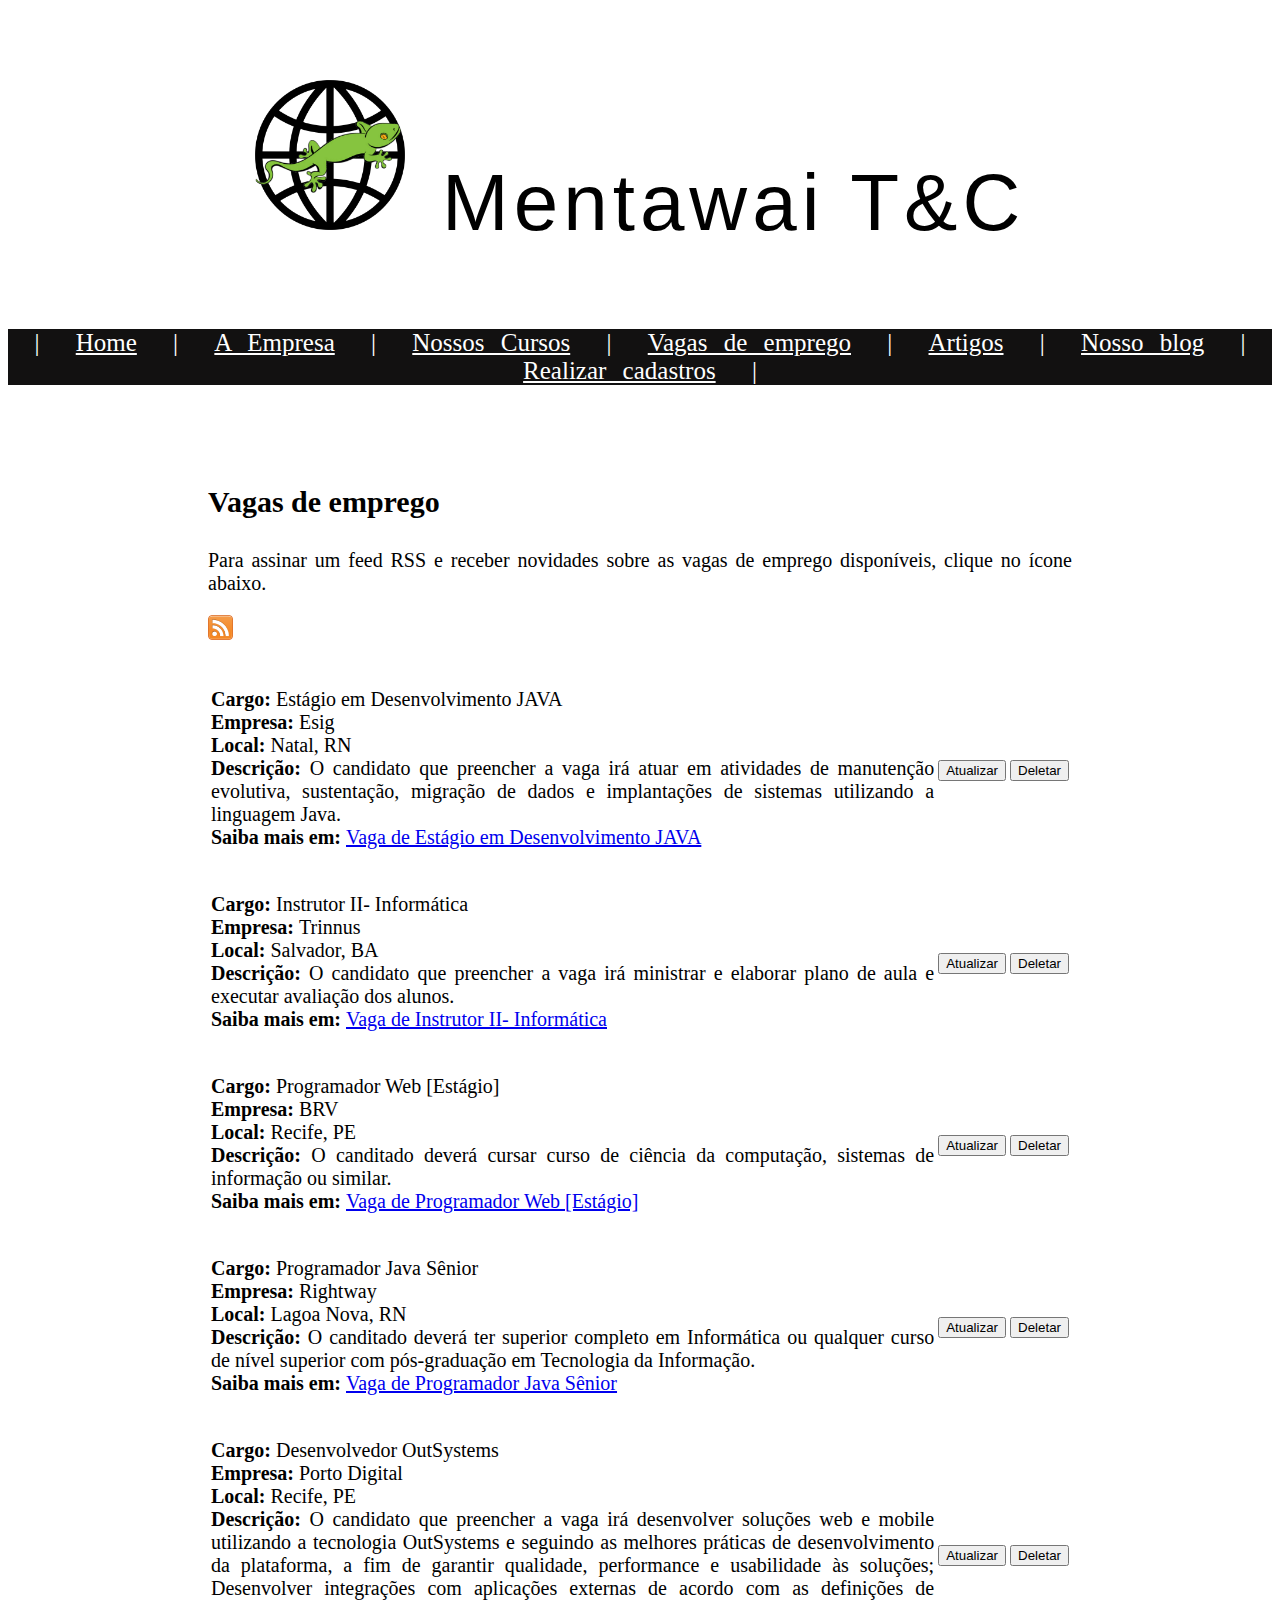
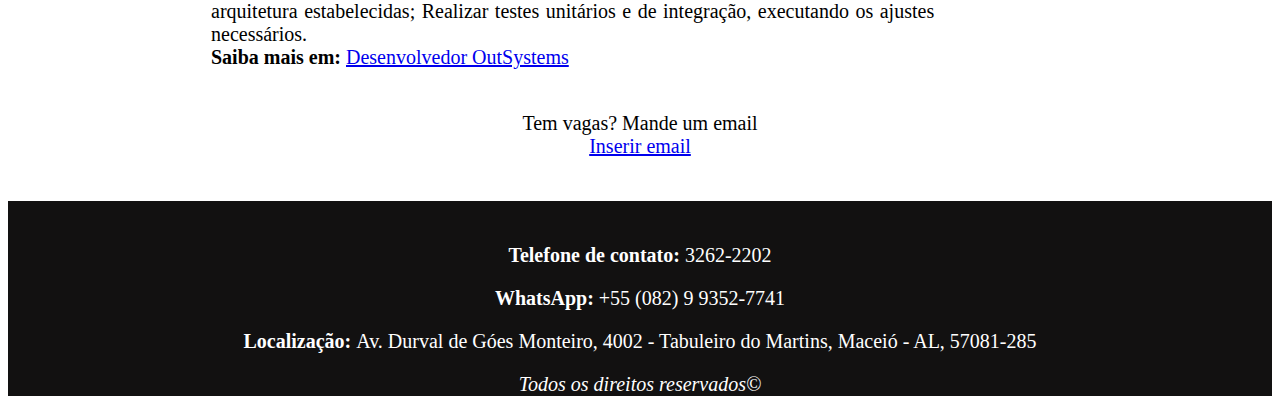
<file: vagas-empregos.html>
<!DOCTYPE html>
<html lang="pt-br">

    <head>
        <meta charset="utf-8">
        <title>Vagas de Emprego</title>
        <link href="css/estilo.css"
            type="text/css"
            rel="stylesheet">
    </head>

    <body>
            <p class="titulo">
                    <a href="index.html">
                        <img src="imagens/logo-mentawai-t&c.png"
                            alt="logo da empresa"
                            height="150"
                            width="150"
                            class="logo"></a>
                    
                       Mentawai T&C
                       
                    </p>
                
                <p class="menu">| 
                        <a href = "index.html" class="junta-menu">Home</a> | 
                        <a href = "oquee.html" class="junta-menu">A Empresa</a> | 
                        <a href = "cursos-e-eventos.html" class="junta-menu">Nossos Cursos</a> | 
                        <a href = "vagas-empregos.html" class="junta-menu">Vagas de emprego</a> |
                        <a href = "artigos.html" class="junta-menu">Artigos</a> |
                        <a href = "http://mentawaiblogphotography.photo.blog/" target="_blank" class="junta-menu">Nosso blog</a> |
                        <a href = "cadastros.html" class="junta-menu">Realizar cadastros</a> |
    
                </p>

<div class="pagina-com-margem">
        <p class="titulo-paragrafo">Vagas de emprego</p>

    <p>Para assinar um feed RSS e receber novidades sobre as vagas de emprego disponíveis, clique no ícone abaixo.   
            <form action="https://feedly.com/i/welcome" method="get">
                <input type="image" src="imagens/logo-rss.png" height="25" width="25">
            </form>
    </p>

    <table>
        <tr>
            <td> 
                <p>
                    <b>Cargo: </b> Estágio em Desenvolvimento JAVA
                    <br>
                    <b>Empresa: </b> Esig
                    <br>
                    <b>Local: </b> Natal, RN
                    <br>
                    <b>Descrição: </b> O candidato que preencher a vaga irá atuar em atividades de manutenção evolutiva,
                    sustentação, migração de dados e implantações de sistemas
                    utilizando a linguagem Java.
                    <br>
                    <b>Saiba  mais em: </b><a href="https://www.indeed.com.br/empregos?q=Programador%20Java&l=nordeste&vjk=8c0b90b6e88b3f0a" target = "_blank"> Vaga de Estágio em Desenvolvimento JAVA</a>
                    <td><form action="cadastrar-vaga.html"><input type="submit" value="Atualizar"></form></td>
                    <td> <input type="submit" value="Deletar"> </form></td>
                </p>
        </tr>

        <tr>
            <td>
                <p>
                    <b>Cargo: </b>Instrutor II- Informática
                    <br>
                    <b>Empresa: </b> Trinnus
                    <br>
                    <b>Local: </b> Salvador, BA
                    <br>
                    <b>Descrição: </b> O candidato que preencher a vaga irá ministrar e elaborar plano de aula e executar avaliação dos alunos.
                    <br>
                    <b>Saiba  mais em: </b><a href="https://www.indeed.com.br/empregos?q=Programador%20Java&l=nordeste&vjk=61cd121dc80771c5" target = "_blank"> Vaga de Instrutor II- Informática</a>
                    <td><form action="cadastrar-vaga.html"><input type="submit" value="Atualizar"></form></td>
                    <td> <input type="submit" value="Deletar"> </form></td>
                </p>
            </td>  
       
        </tr>


        <tr>
            <td> 
                <p>
                    <b>Cargo: </b>Programador Web [Estágio]
                    <br>
                    <b>Empresa: </b> BRV
                    <br>
                    <b>Local: </b> Recife, PE
                    <br>
                    <b>Descrição: </b> O canditado deverá cursar curso de ciência da computação, sistemas de informação ou similar.
                    <br>
                    <b>Saiba  mais em: </b><a href="https://www.indeed.com.br/jobs?q=Programador%20Java&l=nordeste&start=10&vjk=cacb1588c33e307b" target = "_blank"> Vaga de Programador Web [Estágio]</a>
                    <td><form action="cadastrar-vaga.html"><input type="submit" value="Atualizar"></form></td>
                    <td> <input type="submit" value="Deletar"> </form></td>
                </p>
            </td>
        </tr>

         <tr>
            <td> 
                <p>
                    <b>Cargo: </b>Programador Java Sênior
                    <br>
                    <b>Empresa: </b> Rightway 
                    <br>
                    <b>Local: </b> Lagoa Nova, RN
                    <br>
                    <b>Descrição: </b> O canditado deverá ter superior completo em Informática ou qualquer curso de nível superior com pós-graduação em Tecnologia da Informação.
                    <br>
                    <b>Saiba  mais em: </b><a href="https://www.indeed.com.br/empregos?q=Programador%20Java&l=nordeste&start=10&vjk=116f61a553147f03" target = "_blank"> Vaga de Programador Java Sênior</a>
                    <td><form action="cadastrar-vaga.html"><input type="submit" value="Atualizar"></form></td>
                    <td> <input type="submit" value="Deletar"> </form></td>
                </p>
            </td>
        </tr>

        <tr>
            <td> 
                <p>
                    <b>Cargo: </b>Desenvolvedor OutSystems
                    <br>
                    <b>Empresa: </b> Porto Digital
                    <br>
                    <b>Local: </b> Recife, PE
                    <br>
                    <b>Descrição: </b> O candidato que preencher a vaga irá desenvolver soluções web e mobile utilizando a tecnologia OutSystems e seguindo as melhores práticas de desenvolvimento 
                    da plataforma, a fim de garantir qualidade, performance e usabilidade às soluções;
                    Desenvolver integrações com aplicações externas de acordo com as definições de arquitetura estabelecidas;
                    Realizar testes unitários e de integração, executando os ajustes necessários.
                    <br>
                    <b>Saiba  mais em: </b><a href="https://www.indeed.com.br/jobs?q=Programador%20Java&l=nordeste&start=30&vjk=8023e089862c8348" target = "_blank"> Desenvolvedor OutSystems<br></a>
                    <td><form action="cadastrar-vaga.html"><input type="submit" value="Atualizar"></form></td>
                    <td> <input type="submit" value="Deletar"> </form></td>
                </p>
            </td>
        </tr>
      
    </table> 


    <p class="centralizar">Tem vagas? Mande um email <br>
    <a href="mailto: name@email.com "> Inserir email </a>
    </p>

   </div>
    <br>
      
    <div id="rodape">
          <br>
              <p><b>Telefone de contato: </b>3262-2202</p>
              <p><b>WhatsApp: </b>+55 (082) 9 9352-7741</p>
              <p><b>Localização: </b>Av. Durval de Góes Monteiro, 4002 - Tabuleiro do Martins, Maceió - AL, 57081-285</p>
              <p><i>Todos os direitos reservados©</i></p>
     </div>
     
    </body>
</html>
</file>
<file: css/estilo.css>
body{
    font-size: 20px;
    font-family: Georgia, 'Times New Roman', Times, serif;
}

.titulo{
    font-family: Arial, Helvetica, sans-serif;
    font-size: 80px;
    text-align: center;
    letter-spacing: 5px;
}

.logo{
    margin: 0 10px 0 0;
}

.menu{
    color: #ffffff;
    word-spacing: 30px;
    font-size: 25px;
    text-align: center;
    background-color: #121111;
    
}

.junta-menu{
    word-spacing: 10px;
    color: #ffffff;
}

.titulo-paragrafo{
    font-size: 30px;
    font-weight: bold;
    margin-top: 100px;
}

.imagem-esquerdo{
    float: left;
    margin-left: 200px;
    margin-right: 50px;
    margin-block-end: 100px;
}

.paragrafo-direito{
    margin-left: 200px;
    margin-right: 200px;
    text-align: justify;
}

.imagem-direito{
    float: right;
    margin-left: 50px;
    margin-right: 200px;
    margin-block-end: 100px;
}

.paragrafo-esquerdo{
    margin-left: 200px;
    margin-right: 200px;
    text-align: justify
}

hr{
    clear: both;
    margin: 0 0 0 0;
}

.recuo-titulo{
    margin-left: 200px;
}

#rodape {
    text-align: center;
    background-color: #121111;
    color: #ffffff;
    justify-content: flex-end;
}
.pagina-com-margem{
    text-align: justify;
    margin-left: 200px;
    margin-right: 200px;
}
.titulo-artigo{
    font-weight: bold;
    font-size: 20px;
}
.centralizar{
    text-align: center;
}
</file>
